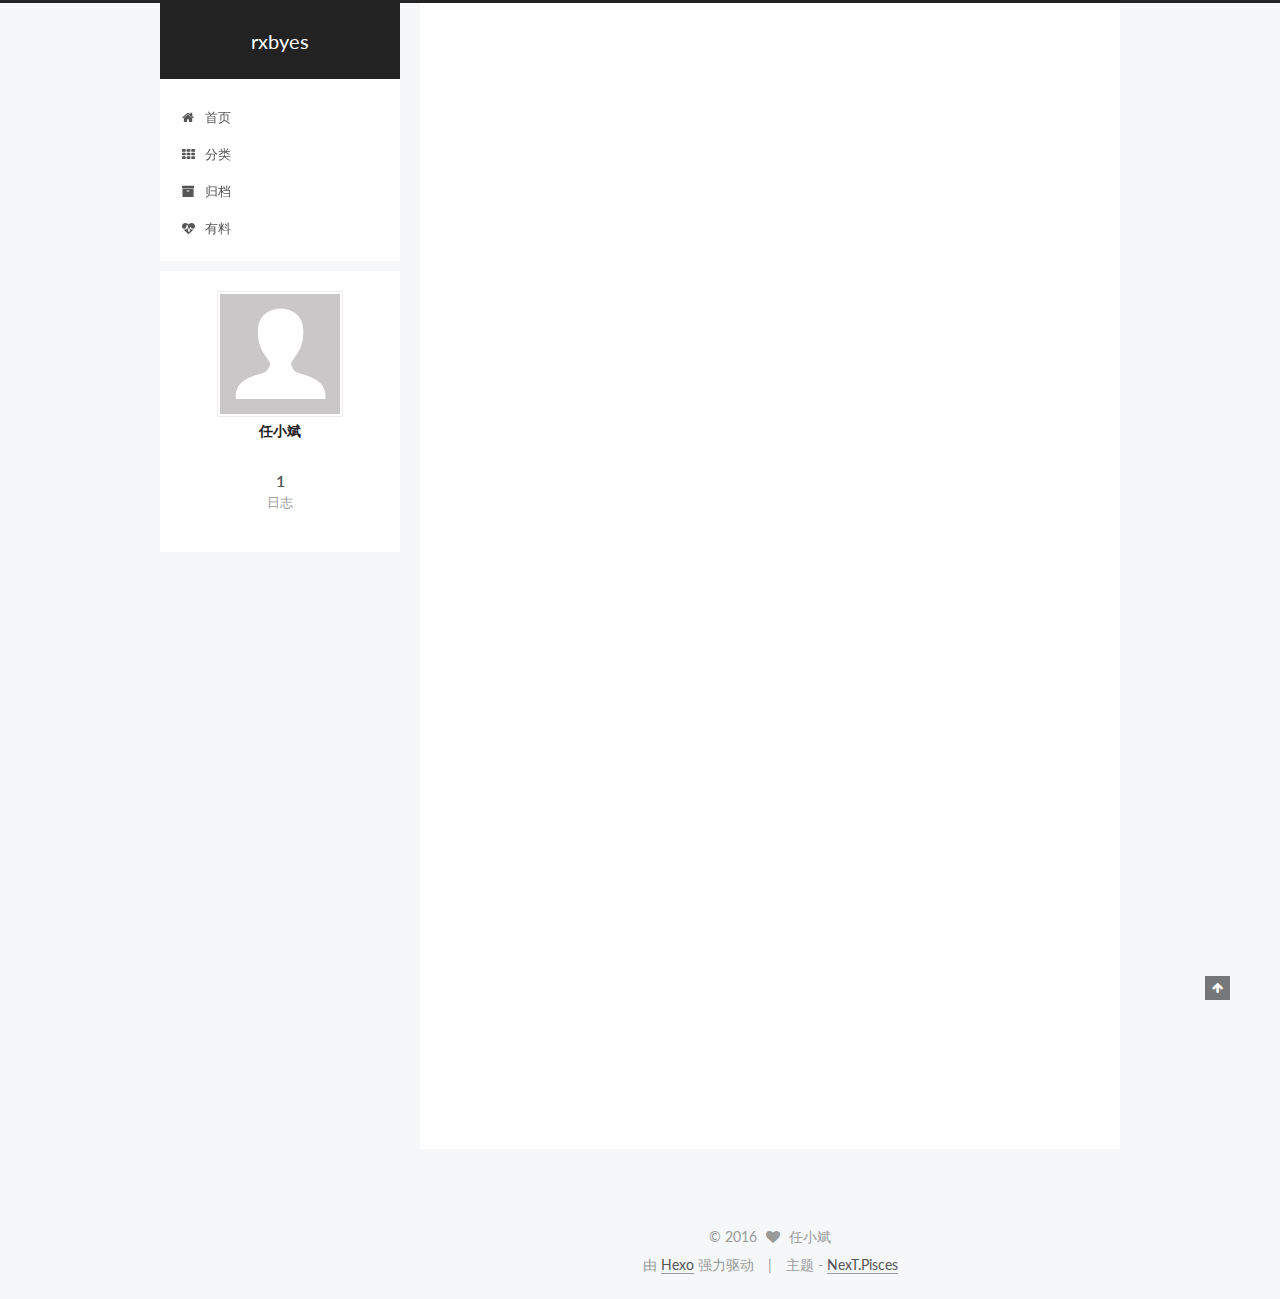
<file: index.html>
<!doctype html>



  


<html class="theme-next pisces use-motion">
<head>
  <meta charset="UTF-8"/>
<meta http-equiv="X-UA-Compatible" content="IE=edge,chrome=1" />
<meta name="viewport" content="width=device-width, initial-scale=1, maximum-scale=1"/>



<meta http-equiv="Cache-Control" content="no-transform" />
<meta http-equiv="Cache-Control" content="no-siteapp" />












  
  
  <link href="/vendors/fancybox/source/jquery.fancybox.css?v=2.1.5" rel="stylesheet" type="text/css" />




  
  
  
  

  
    
    
  

  

  

  

  

  
    
    
    <link href="//fonts.googleapis.com/css?family=Lato:300,300italic,400,400italic,700,700italic&subset=latin,latin-ext" rel="stylesheet" type="text/css">
  






<link href="/vendors/font-awesome/css/font-awesome.min.css?v=4.4.0" rel="stylesheet" type="text/css" />

<link href="/css/main.css?v=5.0.1" rel="stylesheet" type="text/css" />


  <meta name="keywords" content="Hexo, NexT" />








  <link rel="shortcut icon" type="image/x-icon" href="/favicon.ico?v=5.0.1" />






<meta name="description">
<meta property="og:type" content="website">
<meta property="og:title" content="rxbyes">
<meta property="og:url" content="http://yoursite.com/index.html">
<meta property="og:site_name" content="rxbyes">
<meta property="og:description">
<meta name="twitter:card" content="summary">
<meta name="twitter:title" content="rxbyes">
<meta name="twitter:description">



<script type="text/javascript" id="hexo.configuration">
  var NexT = window.NexT || {};
  var CONFIG = {
    scheme: 'Pisces',
    sidebar: {"position":"left","display":"post"},
    fancybox: true,
    motion: true,
    duoshuo: {
      userId: 0,
      author: '博主'
    }
  };
</script>




  <link rel="canonical" href="http://yoursite.com/"/>

  <title> rxbyes </title>
</head>

<body itemscope itemtype="http://schema.org/WebPage" lang="zh-Hans">

  










  
  
    
  

  <div class="container one-collumn sidebar-position-left 
   page-home 
 ">
    <div class="headband"></div>

    <header id="header" class="header" itemscope itemtype="http://schema.org/WPHeader">
      <div class="header-inner"><div class="site-meta ">
  

  <div class="custom-logo-site-title">
    <a href="/"  class="brand" rel="start">
      <span class="logo-line-before"><i></i></span>
      <span class="site-title">rxbyes</span>
      <span class="logo-line-after"><i></i></span>
    </a>
  </div>
  <p class="site-subtitle"></p>
</div>

<div class="site-nav-toggle">
  <button>
    <span class="btn-bar"></span>
    <span class="btn-bar"></span>
    <span class="btn-bar"></span>
  </button>
</div>

<nav class="site-nav">
  

  
    <ul id="menu" class="menu">
      
        
        <li class="menu-item menu-item-home">
          <a href="/" rel="section">
            
              <i class="menu-item-icon fa fa-fw fa-home"></i> <br />
            
            首页
          </a>
        </li>
      
        
        <li class="menu-item menu-item-categories">
          <a href="/categories" rel="section">
            
              <i class="menu-item-icon fa fa-fw fa-th"></i> <br />
            
            分类
          </a>
        </li>
      
        
        <li class="menu-item menu-item-archives">
          <a href="/archives" rel="section">
            
              <i class="menu-item-icon fa fa-fw fa-archive"></i> <br />
            
            归档
          </a>
        </li>
      
        
        <li class="menu-item menu-item-something">
          <a href="/something" rel="section">
            
              <i class="menu-item-icon fa fa-fw fa-heartbeat"></i> <br />
            
            有料
          </a>
        </li>
      

      
    </ul>
  

  
</nav>

 </div>
    </header>

    <main id="main" class="main">
      <div class="main-inner">
        <div class="content-wrap">
          <div id="content" class="content">
            
  <section id="posts" class="posts-expand">
    
      

  
  

  
  
  

  <article class="post post-type-normal " itemscope itemtype="http://schema.org/Article">

    
      <header class="post-header">

        
        
          <h1 class="post-title" itemprop="name headline">
            
            
              
                
                <a class="post-title-link" href="/2016/06/20/hello-world/" itemprop="url">
                  Hello World
                </a>
              
            
          </h1>
        

        <div class="post-meta">
          <span class="post-time">
            <span class="post-meta-item-icon">
              <i class="fa fa-calendar-o"></i>
            </span>
            <span class="post-meta-item-text">发表于</span>
            <time itemprop="dateCreated" datetime="2016-06-20T11:27:47+08:00" content="2016-06-20">
              2016-06-20
            </time>
          </span>

          

          
            
          

          

          
          

          
        </div>
      </header>
    


    <div class="post-body" itemprop="articleBody">

      
      

      
        
          
            <p>Welcome to <a href="https://hexo.io/" target="_blank" rel="external">Hexo</a>! This is your very first post. Check <a href="https://hexo.io/docs/" target="_blank" rel="external">documentation</a> for more info. If you get any problems when using Hexo, you can find the answer in <a href="https://hexo.io/docs/troubleshooting.html" target="_blank" rel="external">troubleshooting</a> or you can ask me on <a href="https://github.com/hexojs/hexo/issues" target="_blank" rel="external">GitHub</a>.</p>
<h2 id="Quick-Start"><a href="#Quick-Start" class="headerlink" title="Quick Start"></a>Quick Start</h2><h3 id="Create-a-new-post"><a href="#Create-a-new-post" class="headerlink" title="Create a new post"></a>Create a new post</h3><figure class="highlight bash"><table><tr><td class="gutter"><pre><span class="line">1</span><br></pre></td><td class="code"><pre><span class="line">$ hexo new <span class="string">"My New Post"</span></span><br></pre></td></tr></table></figure>
<p>More info: <a href="https://hexo.io/docs/writing.html" target="_blank" rel="external">Writing</a></p>
<h3 id="Run-server"><a href="#Run-server" class="headerlink" title="Run server"></a>Run server</h3><figure class="highlight bash"><table><tr><td class="gutter"><pre><span class="line">1</span><br></pre></td><td class="code"><pre><span class="line">$ hexo server</span><br></pre></td></tr></table></figure>
<p>More info: <a href="https://hexo.io/docs/server.html" target="_blank" rel="external">Server</a></p>
<h3 id="Generate-static-files"><a href="#Generate-static-files" class="headerlink" title="Generate static files"></a>Generate static files</h3><figure class="highlight bash"><table><tr><td class="gutter"><pre><span class="line">1</span><br></pre></td><td class="code"><pre><span class="line">$ hexo generate</span><br></pre></td></tr></table></figure>
<p>More info: <a href="https://hexo.io/docs/generating.html" target="_blank" rel="external">Generating</a></p>
<h3 id="Deploy-to-remote-sites"><a href="#Deploy-to-remote-sites" class="headerlink" title="Deploy to remote sites"></a>Deploy to remote sites</h3><figure class="highlight bash"><table><tr><td class="gutter"><pre><span class="line">1</span><br></pre></td><td class="code"><pre><span class="line">$ hexo deploy</span><br></pre></td></tr></table></figure>
<p>More info: <a href="https://hexo.io/docs/deployment.html" target="_blank" rel="external">Deployment</a></p>

          
        
      
    </div>

    <div>
      
    </div>

    <div>
      
    </div>

    <footer class="post-footer">
      

      

      
      
        <div class="post-eof"></div>
      
    </footer>
  </article>


    
  </section>

  


          </div>
          


          

        </div>
        
          
  
  <div class="sidebar-toggle">
    <div class="sidebar-toggle-line-wrap">
      <span class="sidebar-toggle-line sidebar-toggle-line-first"></span>
      <span class="sidebar-toggle-line sidebar-toggle-line-middle"></span>
      <span class="sidebar-toggle-line sidebar-toggle-line-last"></span>
    </div>
  </div>

  <aside id="sidebar" class="sidebar">
    <div class="sidebar-inner">

      

      

      <section class="site-overview sidebar-panel  sidebar-panel-active ">
        <div class="site-author motion-element" itemprop="author" itemscope itemtype="http://schema.org/Person">
          <img class="site-author-image" itemprop="image"
               src="/images/avatar.gif"
               alt="任小斌" />
          <p class="site-author-name" itemprop="name">任小斌</p>
          <p class="site-description motion-element" itemprop="description"></p>
        </div>
        <nav class="site-state motion-element">
          <div class="site-state-item site-state-posts">
            <a href="/archives">
              <span class="site-state-item-count">1</span>
              <span class="site-state-item-name">日志</span>
            </a>
          </div>

          

          

        </nav>

        

        <div class="links-of-author motion-element">
          
        </div>

        
        

        
        

      </section>

      

    </div>
  </aside>


        
      </div>
    </main>

    <footer id="footer" class="footer">
      <div class="footer-inner">
        <div class="copyright" >
  
  &copy; 
  <span itemprop="copyrightYear">2016</span>
  <span class="with-love">
    <i class="fa fa-heart"></i>
  </span>
  <span class="author" itemprop="copyrightHolder">任小斌</span>
</div>

<div class="powered-by">
  由 <a class="theme-link" href="http://hexo.io">Hexo</a> 强力驱动
</div>

<div class="theme-info">
  主题 -
  <a class="theme-link" href="https://github.com/iissnan/hexo-theme-next">
    NexT.Pisces
  </a>
</div>

        

        
      </div>
    </footer>

    <div class="back-to-top">
      <i class="fa fa-arrow-up"></i>
    </div>
  </div>

  

<script type="text/javascript">
  if (Object.prototype.toString.call(window.Promise) !== '[object Function]') {
    window.Promise = null;
  }
</script>









  



  
  <script type="text/javascript" src="/vendors/jquery/index.js?v=2.1.3"></script>

  
  <script type="text/javascript" src="/vendors/fastclick/lib/fastclick.min.js?v=1.0.6"></script>

  
  <script type="text/javascript" src="/vendors/jquery_lazyload/jquery.lazyload.js?v=1.9.7"></script>

  
  <script type="text/javascript" src="/vendors/velocity/velocity.min.js?v=1.2.1"></script>

  
  <script type="text/javascript" src="/vendors/velocity/velocity.ui.min.js?v=1.2.1"></script>

  
  <script type="text/javascript" src="/vendors/fancybox/source/jquery.fancybox.pack.js?v=2.1.5"></script>


  


  <script type="text/javascript" src="/js/src/utils.js?v=5.0.1"></script>

  <script type="text/javascript" src="/js/src/motion.js?v=5.0.1"></script>



  
  


  <script type="text/javascript" src="/js/src/affix.js?v=5.0.1"></script>

  <script type="text/javascript" src="/js/src/schemes/pisces.js?v=5.0.1"></script>



  

  


  <script type="text/javascript" src="/js/src/bootstrap.js?v=5.0.1"></script>



  



  




  
  
  

  

  

</body>
</html>
</file>
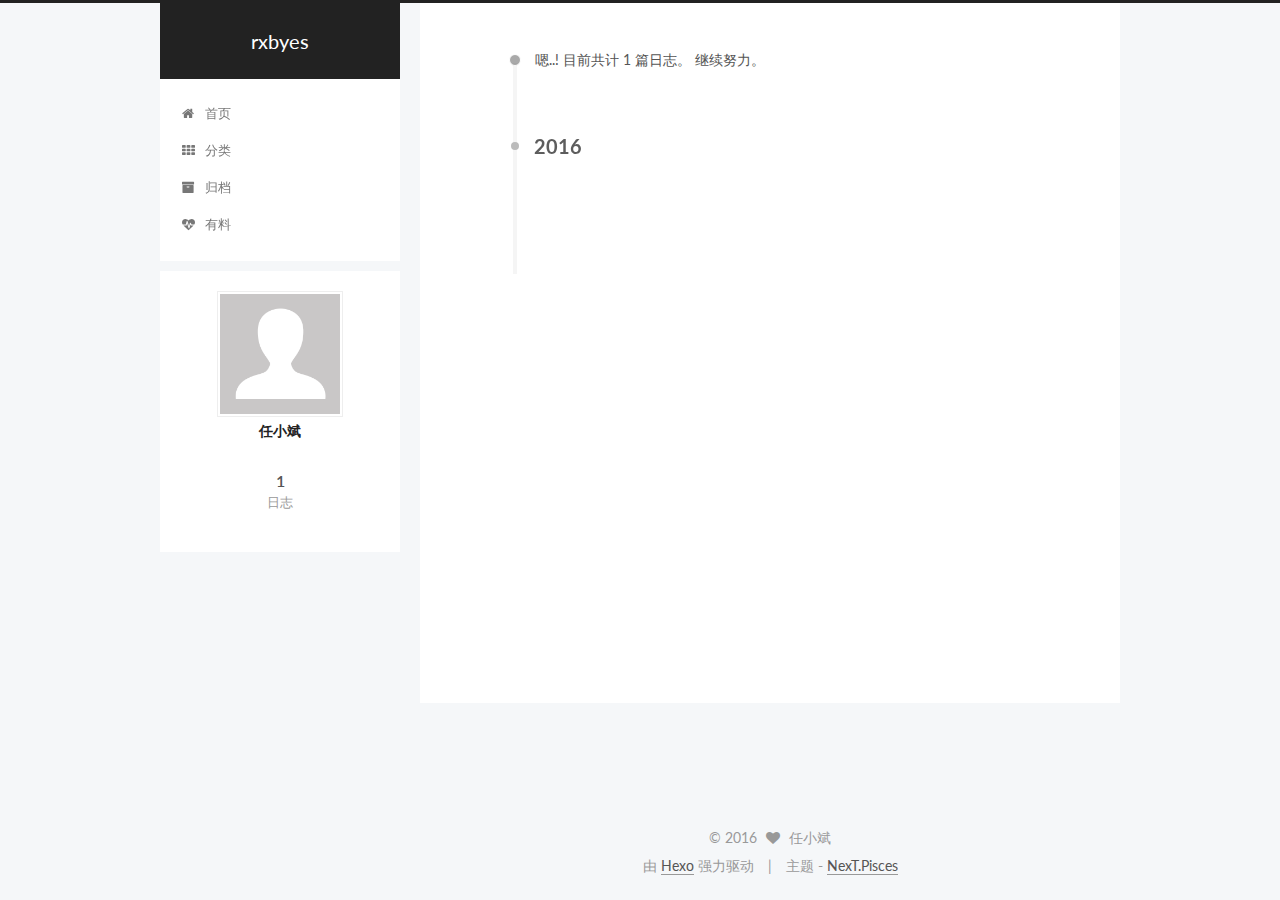
<file: archives/index.html>
<!doctype html>



  


<html class="theme-next pisces use-motion">
<head>
  <meta charset="UTF-8"/>
<meta http-equiv="X-UA-Compatible" content="IE=edge,chrome=1" />
<meta name="viewport" content="width=device-width, initial-scale=1, maximum-scale=1"/>



<meta http-equiv="Cache-Control" content="no-transform" />
<meta http-equiv="Cache-Control" content="no-siteapp" />












  
  
  <link href="/vendors/fancybox/source/jquery.fancybox.css?v=2.1.5" rel="stylesheet" type="text/css" />




  
  
  
  

  
    
    
  

  

  

  

  

  
    
    
    <link href="//fonts.googleapis.com/css?family=Lato:300,300italic,400,400italic,700,700italic&subset=latin,latin-ext" rel="stylesheet" type="text/css">
  






<link href="/vendors/font-awesome/css/font-awesome.min.css?v=4.4.0" rel="stylesheet" type="text/css" />

<link href="/css/main.css?v=5.0.1" rel="stylesheet" type="text/css" />


  <meta name="keywords" content="Hexo, NexT" />








  <link rel="shortcut icon" type="image/x-icon" href="/favicon.ico?v=5.0.1" />






<meta name="description">
<meta property="og:type" content="website">
<meta property="og:title" content="rxbyes">
<meta property="og:url" content="http://yoursite.com/archives/index.html">
<meta property="og:site_name" content="rxbyes">
<meta property="og:description">
<meta name="twitter:card" content="summary">
<meta name="twitter:title" content="rxbyes">
<meta name="twitter:description">



<script type="text/javascript" id="hexo.configuration">
  var NexT = window.NexT || {};
  var CONFIG = {
    scheme: 'Pisces',
    sidebar: {"position":"left","display":"post"},
    fancybox: true,
    motion: true,
    duoshuo: {
      userId: 0,
      author: '博主'
    }
  };
</script>




  <link rel="canonical" href="http://yoursite.com/archives/"/>

  <title> 归档 | rxbyes </title>
</head>

<body itemscope itemtype="http://schema.org/WebPage" lang="zh-Hans">

  










  
  
    
  

  <div class="container one-collumn sidebar-position-left  page-archive  ">
    <div class="headband"></div>

    <header id="header" class="header" itemscope itemtype="http://schema.org/WPHeader">
      <div class="header-inner"><div class="site-meta ">
  

  <div class="custom-logo-site-title">
    <a href="/"  class="brand" rel="start">
      <span class="logo-line-before"><i></i></span>
      <span class="site-title">rxbyes</span>
      <span class="logo-line-after"><i></i></span>
    </a>
  </div>
  <p class="site-subtitle"></p>
</div>

<div class="site-nav-toggle">
  <button>
    <span class="btn-bar"></span>
    <span class="btn-bar"></span>
    <span class="btn-bar"></span>
  </button>
</div>

<nav class="site-nav">
  

  
    <ul id="menu" class="menu">
      
        
        <li class="menu-item menu-item-home">
          <a href="/" rel="section">
            
              <i class="menu-item-icon fa fa-fw fa-home"></i> <br />
            
            首页
          </a>
        </li>
      
        
        <li class="menu-item menu-item-categories">
          <a href="/categories" rel="section">
            
              <i class="menu-item-icon fa fa-fw fa-th"></i> <br />
            
            分类
          </a>
        </li>
      
        
        <li class="menu-item menu-item-archives">
          <a href="/archives" rel="section">
            
              <i class="menu-item-icon fa fa-fw fa-archive"></i> <br />
            
            归档
          </a>
        </li>
      
        
        <li class="menu-item menu-item-something">
          <a href="/something" rel="section">
            
              <i class="menu-item-icon fa fa-fw fa-heartbeat"></i> <br />
            
            有料
          </a>
        </li>
      

      
    </ul>
  

  
</nav>

 </div>
    </header>

    <main id="main" class="main">
      <div class="main-inner">
        <div class="content-wrap">
          <div id="content" class="content">
            

  <section id="posts" class="posts-collapse">
    <span class="archive-move-on"></span>

    <span class="archive-page-counter">
      
      
      
        
      
      嗯..! 目前共计 1 篇日志。 继续努力。
    </span>

    

      
      
      

      
        
        <div class="collection-title">
          <h2 class="archive-year motion-element" id="archive-year-2016">2016</h2>
        </div>
      
      

      

  <article class="post post-type-normal" itemscope itemtype="http://schema.org/Article">
    <header class="post-header">

      <h1 class="post-title">
        
            <a class="post-title-link" href="/2016/06/20/hello-world/" itemprop="url">
              
                <span itemprop="name">Hello World</span>
              
            </a>
        
      </h1>

      <div class="post-meta">
        <time class="post-time" itemprop="dateCreated"
              datetime="2016-06-20T11:27:47+08:00"
              content="2016-06-20" >
          06-20
        </time>
      </div>

    </header>
  </article>



    

  </section>

  



          </div>
          


          

        </div>
        
          
  
  <div class="sidebar-toggle">
    <div class="sidebar-toggle-line-wrap">
      <span class="sidebar-toggle-line sidebar-toggle-line-first"></span>
      <span class="sidebar-toggle-line sidebar-toggle-line-middle"></span>
      <span class="sidebar-toggle-line sidebar-toggle-line-last"></span>
    </div>
  </div>

  <aside id="sidebar" class="sidebar">
    <div class="sidebar-inner">

      

      

      <section class="site-overview sidebar-panel  sidebar-panel-active ">
        <div class="site-author motion-element" itemprop="author" itemscope itemtype="http://schema.org/Person">
          <img class="site-author-image" itemprop="image"
               src="/images/avatar.gif"
               alt="任小斌" />
          <p class="site-author-name" itemprop="name">任小斌</p>
          <p class="site-description motion-element" itemprop="description"></p>
        </div>
        <nav class="site-state motion-element">
          <div class="site-state-item site-state-posts">
            <a href="/archives">
              <span class="site-state-item-count">1</span>
              <span class="site-state-item-name">日志</span>
            </a>
          </div>

          

          

        </nav>

        

        <div class="links-of-author motion-element">
          
        </div>

        
        

        
        

      </section>

      

    </div>
  </aside>


        
      </div>
    </main>

    <footer id="footer" class="footer">
      <div class="footer-inner">
        <div class="copyright" >
  
  &copy; 
  <span itemprop="copyrightYear">2016</span>
  <span class="with-love">
    <i class="fa fa-heart"></i>
  </span>
  <span class="author" itemprop="copyrightHolder">任小斌</span>
</div>

<div class="powered-by">
  由 <a class="theme-link" href="http://hexo.io">Hexo</a> 强力驱动
</div>

<div class="theme-info">
  主题 -
  <a class="theme-link" href="https://github.com/iissnan/hexo-theme-next">
    NexT.Pisces
  </a>
</div>

        

        
      </div>
    </footer>

    <div class="back-to-top">
      <i class="fa fa-arrow-up"></i>
    </div>
  </div>

  

<script type="text/javascript">
  if (Object.prototype.toString.call(window.Promise) !== '[object Function]') {
    window.Promise = null;
  }
</script>









  



  
  <script type="text/javascript" src="/vendors/jquery/index.js?v=2.1.3"></script>

  
  <script type="text/javascript" src="/vendors/fastclick/lib/fastclick.min.js?v=1.0.6"></script>

  
  <script type="text/javascript" src="/vendors/jquery_lazyload/jquery.lazyload.js?v=1.9.7"></script>

  
  <script type="text/javascript" src="/vendors/velocity/velocity.min.js?v=1.2.1"></script>

  
  <script type="text/javascript" src="/vendors/velocity/velocity.ui.min.js?v=1.2.1"></script>

  
  <script type="text/javascript" src="/vendors/fancybox/source/jquery.fancybox.pack.js?v=2.1.5"></script>


  


  <script type="text/javascript" src="/js/src/utils.js?v=5.0.1"></script>

  <script type="text/javascript" src="/js/src/motion.js?v=5.0.1"></script>



  
  


  <script type="text/javascript" src="/js/src/affix.js?v=5.0.1"></script>

  <script type="text/javascript" src="/js/src/schemes/pisces.js?v=5.0.1"></script>



  
  
    <script type="text/javascript" id="motion.page.archive">
      $('.archive-year').velocity('transition.slideLeftIn');
    </script>
  


  


  <script type="text/javascript" src="/js/src/bootstrap.js?v=5.0.1"></script>



  



  




  
  
  

  

  

</body>
</html>
</file>
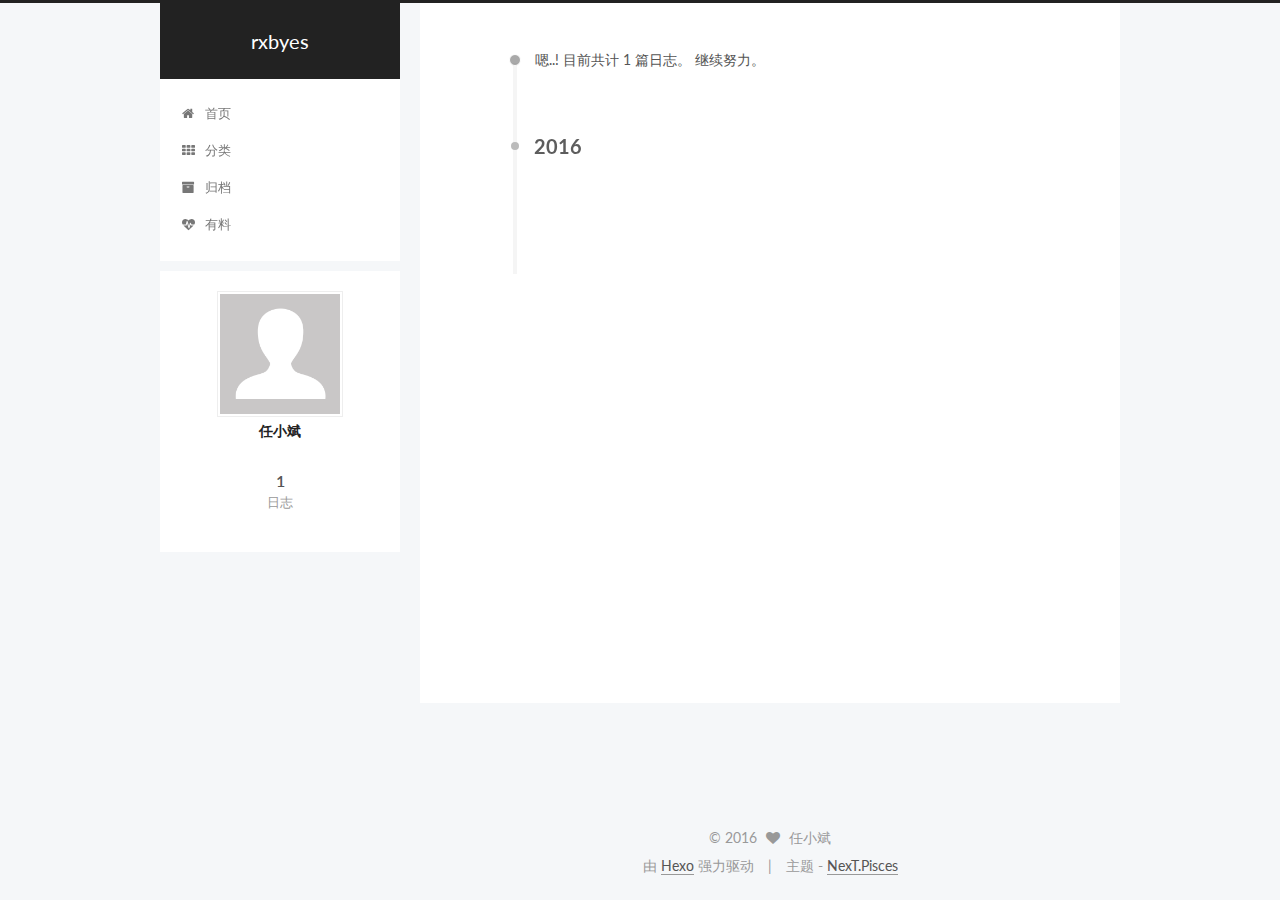
<file: archives/2016/index.html>
<!doctype html>



  


<html class="theme-next pisces use-motion">
<head>
  <meta charset="UTF-8"/>
<meta http-equiv="X-UA-Compatible" content="IE=edge,chrome=1" />
<meta name="viewport" content="width=device-width, initial-scale=1, maximum-scale=1"/>



<meta http-equiv="Cache-Control" content="no-transform" />
<meta http-equiv="Cache-Control" content="no-siteapp" />












  
  
  <link href="/vendors/fancybox/source/jquery.fancybox.css?v=2.1.5" rel="stylesheet" type="text/css" />




  
  
  
  

  
    
    
  

  

  

  

  

  
    
    
    <link href="//fonts.googleapis.com/css?family=Lato:300,300italic,400,400italic,700,700italic&subset=latin,latin-ext" rel="stylesheet" type="text/css">
  






<link href="/vendors/font-awesome/css/font-awesome.min.css?v=4.4.0" rel="stylesheet" type="text/css" />

<link href="/css/main.css?v=5.0.1" rel="stylesheet" type="text/css" />


  <meta name="keywords" content="Hexo, NexT" />








  <link rel="shortcut icon" type="image/x-icon" href="/favicon.ico?v=5.0.1" />






<meta name="description">
<meta property="og:type" content="website">
<meta property="og:title" content="rxbyes">
<meta property="og:url" content="http://yoursite.com/archives/2016/index.html">
<meta property="og:site_name" content="rxbyes">
<meta property="og:description">
<meta name="twitter:card" content="summary">
<meta name="twitter:title" content="rxbyes">
<meta name="twitter:description">



<script type="text/javascript" id="hexo.configuration">
  var NexT = window.NexT || {};
  var CONFIG = {
    scheme: 'Pisces',
    sidebar: {"position":"left","display":"post"},
    fancybox: true,
    motion: true,
    duoshuo: {
      userId: 0,
      author: '博主'
    }
  };
</script>




  <link rel="canonical" href="http://yoursite.com/archives/2016/"/>

  <title> 归档 | rxbyes </title>
</head>

<body itemscope itemtype="http://schema.org/WebPage" lang="zh-Hans">

  










  
  
    
  

  <div class="container one-collumn sidebar-position-left  page-archive  ">
    <div class="headband"></div>

    <header id="header" class="header" itemscope itemtype="http://schema.org/WPHeader">
      <div class="header-inner"><div class="site-meta ">
  

  <div class="custom-logo-site-title">
    <a href="/"  class="brand" rel="start">
      <span class="logo-line-before"><i></i></span>
      <span class="site-title">rxbyes</span>
      <span class="logo-line-after"><i></i></span>
    </a>
  </div>
  <p class="site-subtitle"></p>
</div>

<div class="site-nav-toggle">
  <button>
    <span class="btn-bar"></span>
    <span class="btn-bar"></span>
    <span class="btn-bar"></span>
  </button>
</div>

<nav class="site-nav">
  

  
    <ul id="menu" class="menu">
      
        
        <li class="menu-item menu-item-home">
          <a href="/" rel="section">
            
              <i class="menu-item-icon fa fa-fw fa-home"></i> <br />
            
            首页
          </a>
        </li>
      
        
        <li class="menu-item menu-item-categories">
          <a href="/categories" rel="section">
            
              <i class="menu-item-icon fa fa-fw fa-th"></i> <br />
            
            分类
          </a>
        </li>
      
        
        <li class="menu-item menu-item-archives">
          <a href="/archives" rel="section">
            
              <i class="menu-item-icon fa fa-fw fa-archive"></i> <br />
            
            归档
          </a>
        </li>
      
        
        <li class="menu-item menu-item-something">
          <a href="/something" rel="section">
            
              <i class="menu-item-icon fa fa-fw fa-heartbeat"></i> <br />
            
            有料
          </a>
        </li>
      

      
    </ul>
  

  
</nav>

 </div>
    </header>

    <main id="main" class="main">
      <div class="main-inner">
        <div class="content-wrap">
          <div id="content" class="content">
            

  <section id="posts" class="posts-collapse">
    <span class="archive-move-on"></span>

    <span class="archive-page-counter">
      
      
      
        
      
      嗯..! 目前共计 1 篇日志。 继续努力。
    </span>

    

      
      
      

      
        
        <div class="collection-title">
          <h2 class="archive-year motion-element" id="archive-year-2016">2016</h2>
        </div>
      
      

      

  <article class="post post-type-normal" itemscope itemtype="http://schema.org/Article">
    <header class="post-header">

      <h1 class="post-title">
        
            <a class="post-title-link" href="/2016/06/20/hello-world/" itemprop="url">
              
                <span itemprop="name">Hello World</span>
              
            </a>
        
      </h1>

      <div class="post-meta">
        <time class="post-time" itemprop="dateCreated"
              datetime="2016-06-20T11:27:47+08:00"
              content="2016-06-20" >
          06-20
        </time>
      </div>

    </header>
  </article>



    

  </section>

  



          </div>
          


          

        </div>
        
          
  
  <div class="sidebar-toggle">
    <div class="sidebar-toggle-line-wrap">
      <span class="sidebar-toggle-line sidebar-toggle-line-first"></span>
      <span class="sidebar-toggle-line sidebar-toggle-line-middle"></span>
      <span class="sidebar-toggle-line sidebar-toggle-line-last"></span>
    </div>
  </div>

  <aside id="sidebar" class="sidebar">
    <div class="sidebar-inner">

      

      

      <section class="site-overview sidebar-panel  sidebar-panel-active ">
        <div class="site-author motion-element" itemprop="author" itemscope itemtype="http://schema.org/Person">
          <img class="site-author-image" itemprop="image"
               src="/images/avatar.gif"
               alt="任小斌" />
          <p class="site-author-name" itemprop="name">任小斌</p>
          <p class="site-description motion-element" itemprop="description"></p>
        </div>
        <nav class="site-state motion-element">
          <div class="site-state-item site-state-posts">
            <a href="/archives">
              <span class="site-state-item-count">1</span>
              <span class="site-state-item-name">日志</span>
            </a>
          </div>

          

          

        </nav>

        

        <div class="links-of-author motion-element">
          
        </div>

        
        

        
        

      </section>

      

    </div>
  </aside>


        
      </div>
    </main>

    <footer id="footer" class="footer">
      <div class="footer-inner">
        <div class="copyright" >
  
  &copy; 
  <span itemprop="copyrightYear">2016</span>
  <span class="with-love">
    <i class="fa fa-heart"></i>
  </span>
  <span class="author" itemprop="copyrightHolder">任小斌</span>
</div>

<div class="powered-by">
  由 <a class="theme-link" href="http://hexo.io">Hexo</a> 强力驱动
</div>

<div class="theme-info">
  主题 -
  <a class="theme-link" href="https://github.com/iissnan/hexo-theme-next">
    NexT.Pisces
  </a>
</div>

        

        
      </div>
    </footer>

    <div class="back-to-top">
      <i class="fa fa-arrow-up"></i>
    </div>
  </div>

  

<script type="text/javascript">
  if (Object.prototype.toString.call(window.Promise) !== '[object Function]') {
    window.Promise = null;
  }
</script>









  



  
  <script type="text/javascript" src="/vendors/jquery/index.js?v=2.1.3"></script>

  
  <script type="text/javascript" src="/vendors/fastclick/lib/fastclick.min.js?v=1.0.6"></script>

  
  <script type="text/javascript" src="/vendors/jquery_lazyload/jquery.lazyload.js?v=1.9.7"></script>

  
  <script type="text/javascript" src="/vendors/velocity/velocity.min.js?v=1.2.1"></script>

  
  <script type="text/javascript" src="/vendors/velocity/velocity.ui.min.js?v=1.2.1"></script>

  
  <script type="text/javascript" src="/vendors/fancybox/source/jquery.fancybox.pack.js?v=2.1.5"></script>


  


  <script type="text/javascript" src="/js/src/utils.js?v=5.0.1"></script>

  <script type="text/javascript" src="/js/src/motion.js?v=5.0.1"></script>



  
  


  <script type="text/javascript" src="/js/src/affix.js?v=5.0.1"></script>

  <script type="text/javascript" src="/js/src/schemes/pisces.js?v=5.0.1"></script>



  
  
    <script type="text/javascript" id="motion.page.archive">
      $('.archive-year').velocity('transition.slideLeftIn');
    </script>
  


  


  <script type="text/javascript" src="/js/src/bootstrap.js?v=5.0.1"></script>



  



  




  
  
  

  

  

</body>
</html>
</file>
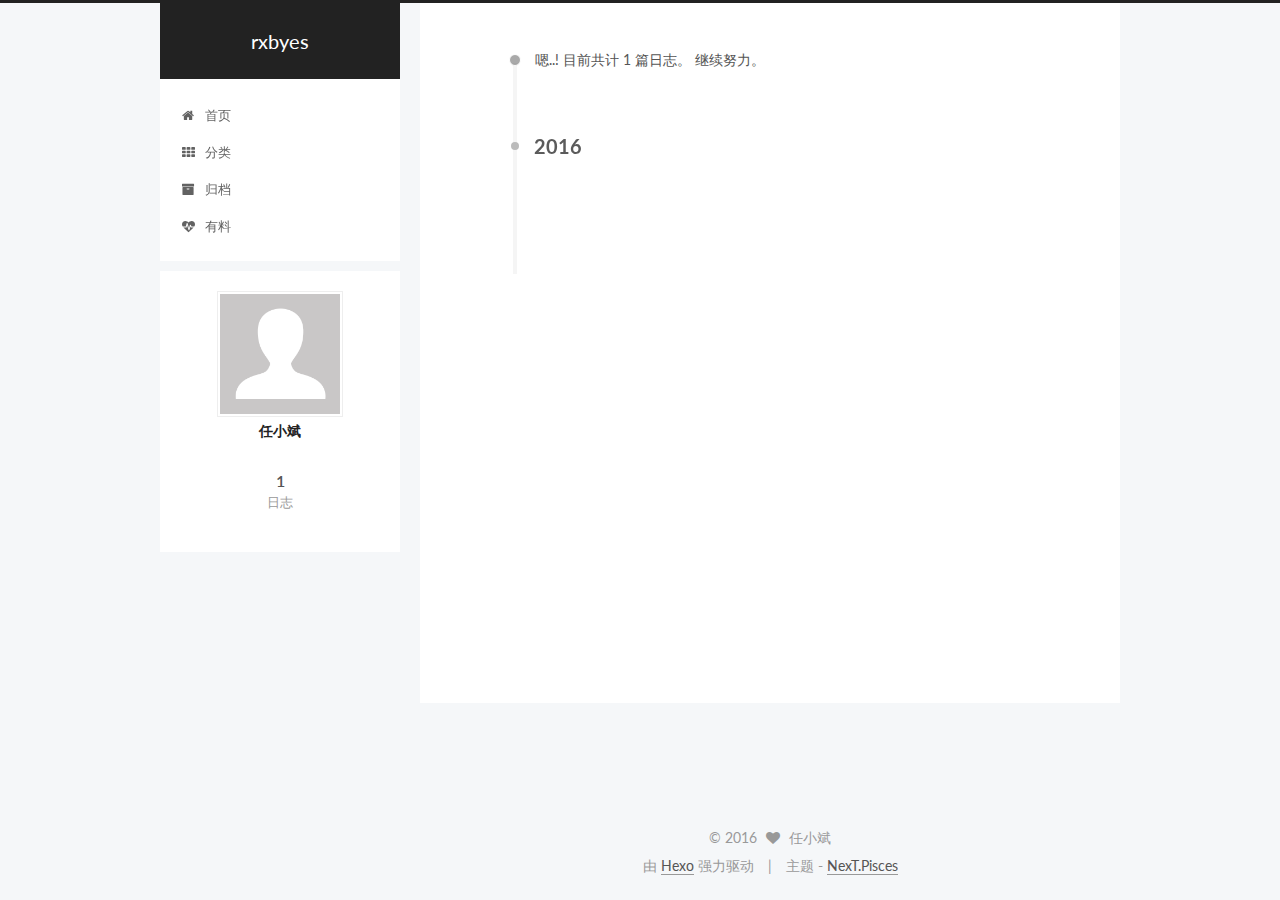
<file: archives/2016/06/index.html>
<!doctype html>



  


<html class="theme-next pisces use-motion">
<head>
  <meta charset="UTF-8"/>
<meta http-equiv="X-UA-Compatible" content="IE=edge,chrome=1" />
<meta name="viewport" content="width=device-width, initial-scale=1, maximum-scale=1"/>



<meta http-equiv="Cache-Control" content="no-transform" />
<meta http-equiv="Cache-Control" content="no-siteapp" />












  
  
  <link href="/vendors/fancybox/source/jquery.fancybox.css?v=2.1.5" rel="stylesheet" type="text/css" />




  
  
  
  

  
    
    
  

  

  

  

  

  
    
    
    <link href="//fonts.googleapis.com/css?family=Lato:300,300italic,400,400italic,700,700italic&subset=latin,latin-ext" rel="stylesheet" type="text/css">
  






<link href="/vendors/font-awesome/css/font-awesome.min.css?v=4.4.0" rel="stylesheet" type="text/css" />

<link href="/css/main.css?v=5.0.1" rel="stylesheet" type="text/css" />


  <meta name="keywords" content="Hexo, NexT" />








  <link rel="shortcut icon" type="image/x-icon" href="/favicon.ico?v=5.0.1" />






<meta name="description">
<meta property="og:type" content="website">
<meta property="og:title" content="rxbyes">
<meta property="og:url" content="http://yoursite.com/archives/2016/06/index.html">
<meta property="og:site_name" content="rxbyes">
<meta property="og:description">
<meta name="twitter:card" content="summary">
<meta name="twitter:title" content="rxbyes">
<meta name="twitter:description">



<script type="text/javascript" id="hexo.configuration">
  var NexT = window.NexT || {};
  var CONFIG = {
    scheme: 'Pisces',
    sidebar: {"position":"left","display":"post"},
    fancybox: true,
    motion: true,
    duoshuo: {
      userId: 0,
      author: '博主'
    }
  };
</script>




  <link rel="canonical" href="http://yoursite.com/archives/2016/06/"/>

  <title> 归档 | rxbyes </title>
</head>

<body itemscope itemtype="http://schema.org/WebPage" lang="zh-Hans">

  










  
  
    
  

  <div class="container one-collumn sidebar-position-left  page-archive  ">
    <div class="headband"></div>

    <header id="header" class="header" itemscope itemtype="http://schema.org/WPHeader">
      <div class="header-inner"><div class="site-meta ">
  

  <div class="custom-logo-site-title">
    <a href="/"  class="brand" rel="start">
      <span class="logo-line-before"><i></i></span>
      <span class="site-title">rxbyes</span>
      <span class="logo-line-after"><i></i></span>
    </a>
  </div>
  <p class="site-subtitle"></p>
</div>

<div class="site-nav-toggle">
  <button>
    <span class="btn-bar"></span>
    <span class="btn-bar"></span>
    <span class="btn-bar"></span>
  </button>
</div>

<nav class="site-nav">
  

  
    <ul id="menu" class="menu">
      
        
        <li class="menu-item menu-item-home">
          <a href="/" rel="section">
            
              <i class="menu-item-icon fa fa-fw fa-home"></i> <br />
            
            首页
          </a>
        </li>
      
        
        <li class="menu-item menu-item-categories">
          <a href="/categories" rel="section">
            
              <i class="menu-item-icon fa fa-fw fa-th"></i> <br />
            
            分类
          </a>
        </li>
      
        
        <li class="menu-item menu-item-archives">
          <a href="/archives" rel="section">
            
              <i class="menu-item-icon fa fa-fw fa-archive"></i> <br />
            
            归档
          </a>
        </li>
      
        
        <li class="menu-item menu-item-something">
          <a href="/something" rel="section">
            
              <i class="menu-item-icon fa fa-fw fa-heartbeat"></i> <br />
            
            有料
          </a>
        </li>
      

      
    </ul>
  

  
</nav>

 </div>
    </header>

    <main id="main" class="main">
      <div class="main-inner">
        <div class="content-wrap">
          <div id="content" class="content">
            

  <section id="posts" class="posts-collapse">
    <span class="archive-move-on"></span>

    <span class="archive-page-counter">
      
      
      
        
      
      嗯..! 目前共计 1 篇日志。 继续努力。
    </span>

    

      
      
      

      
        
        <div class="collection-title">
          <h2 class="archive-year motion-element" id="archive-year-2016">2016</h2>
        </div>
      
      

      

  <article class="post post-type-normal" itemscope itemtype="http://schema.org/Article">
    <header class="post-header">

      <h1 class="post-title">
        
            <a class="post-title-link" href="/2016/06/20/hello-world/" itemprop="url">
              
                <span itemprop="name">Hello World</span>
              
            </a>
        
      </h1>

      <div class="post-meta">
        <time class="post-time" itemprop="dateCreated"
              datetime="2016-06-20T11:27:47+08:00"
              content="2016-06-20" >
          06-20
        </time>
      </div>

    </header>
  </article>



    

  </section>

  



          </div>
          


          

        </div>
        
          
  
  <div class="sidebar-toggle">
    <div class="sidebar-toggle-line-wrap">
      <span class="sidebar-toggle-line sidebar-toggle-line-first"></span>
      <span class="sidebar-toggle-line sidebar-toggle-line-middle"></span>
      <span class="sidebar-toggle-line sidebar-toggle-line-last"></span>
    </div>
  </div>

  <aside id="sidebar" class="sidebar">
    <div class="sidebar-inner">

      

      

      <section class="site-overview sidebar-panel  sidebar-panel-active ">
        <div class="site-author motion-element" itemprop="author" itemscope itemtype="http://schema.org/Person">
          <img class="site-author-image" itemprop="image"
               src="/images/avatar.gif"
               alt="任小斌" />
          <p class="site-author-name" itemprop="name">任小斌</p>
          <p class="site-description motion-element" itemprop="description"></p>
        </div>
        <nav class="site-state motion-element">
          <div class="site-state-item site-state-posts">
            <a href="/archives">
              <span class="site-state-item-count">1</span>
              <span class="site-state-item-name">日志</span>
            </a>
          </div>

          

          

        </nav>

        

        <div class="links-of-author motion-element">
          
        </div>

        
        

        
        

      </section>

      

    </div>
  </aside>


        
      </div>
    </main>

    <footer id="footer" class="footer">
      <div class="footer-inner">
        <div class="copyright" >
  
  &copy; 
  <span itemprop="copyrightYear">2016</span>
  <span class="with-love">
    <i class="fa fa-heart"></i>
  </span>
  <span class="author" itemprop="copyrightHolder">任小斌</span>
</div>

<div class="powered-by">
  由 <a class="theme-link" href="http://hexo.io">Hexo</a> 强力驱动
</div>

<div class="theme-info">
  主题 -
  <a class="theme-link" href="https://github.com/iissnan/hexo-theme-next">
    NexT.Pisces
  </a>
</div>

        

        
      </div>
    </footer>

    <div class="back-to-top">
      <i class="fa fa-arrow-up"></i>
    </div>
  </div>

  

<script type="text/javascript">
  if (Object.prototype.toString.call(window.Promise) !== '[object Function]') {
    window.Promise = null;
  }
</script>









  



  
  <script type="text/javascript" src="/vendors/jquery/index.js?v=2.1.3"></script>

  
  <script type="text/javascript" src="/vendors/fastclick/lib/fastclick.min.js?v=1.0.6"></script>

  
  <script type="text/javascript" src="/vendors/jquery_lazyload/jquery.lazyload.js?v=1.9.7"></script>

  
  <script type="text/javascript" src="/vendors/velocity/velocity.min.js?v=1.2.1"></script>

  
  <script type="text/javascript" src="/vendors/velocity/velocity.ui.min.js?v=1.2.1"></script>

  
  <script type="text/javascript" src="/vendors/fancybox/source/jquery.fancybox.pack.js?v=2.1.5"></script>


  


  <script type="text/javascript" src="/js/src/utils.js?v=5.0.1"></script>

  <script type="text/javascript" src="/js/src/motion.js?v=5.0.1"></script>



  
  


  <script type="text/javascript" src="/js/src/affix.js?v=5.0.1"></script>

  <script type="text/javascript" src="/js/src/schemes/pisces.js?v=5.0.1"></script>



  
  
    <script type="text/javascript" id="motion.page.archive">
      $('.archive-year').velocity('transition.slideLeftIn');
    </script>
  


  


  <script type="text/javascript" src="/js/src/bootstrap.js?v=5.0.1"></script>



  



  




  
  
  

  

  

</body>
</html>
</file>
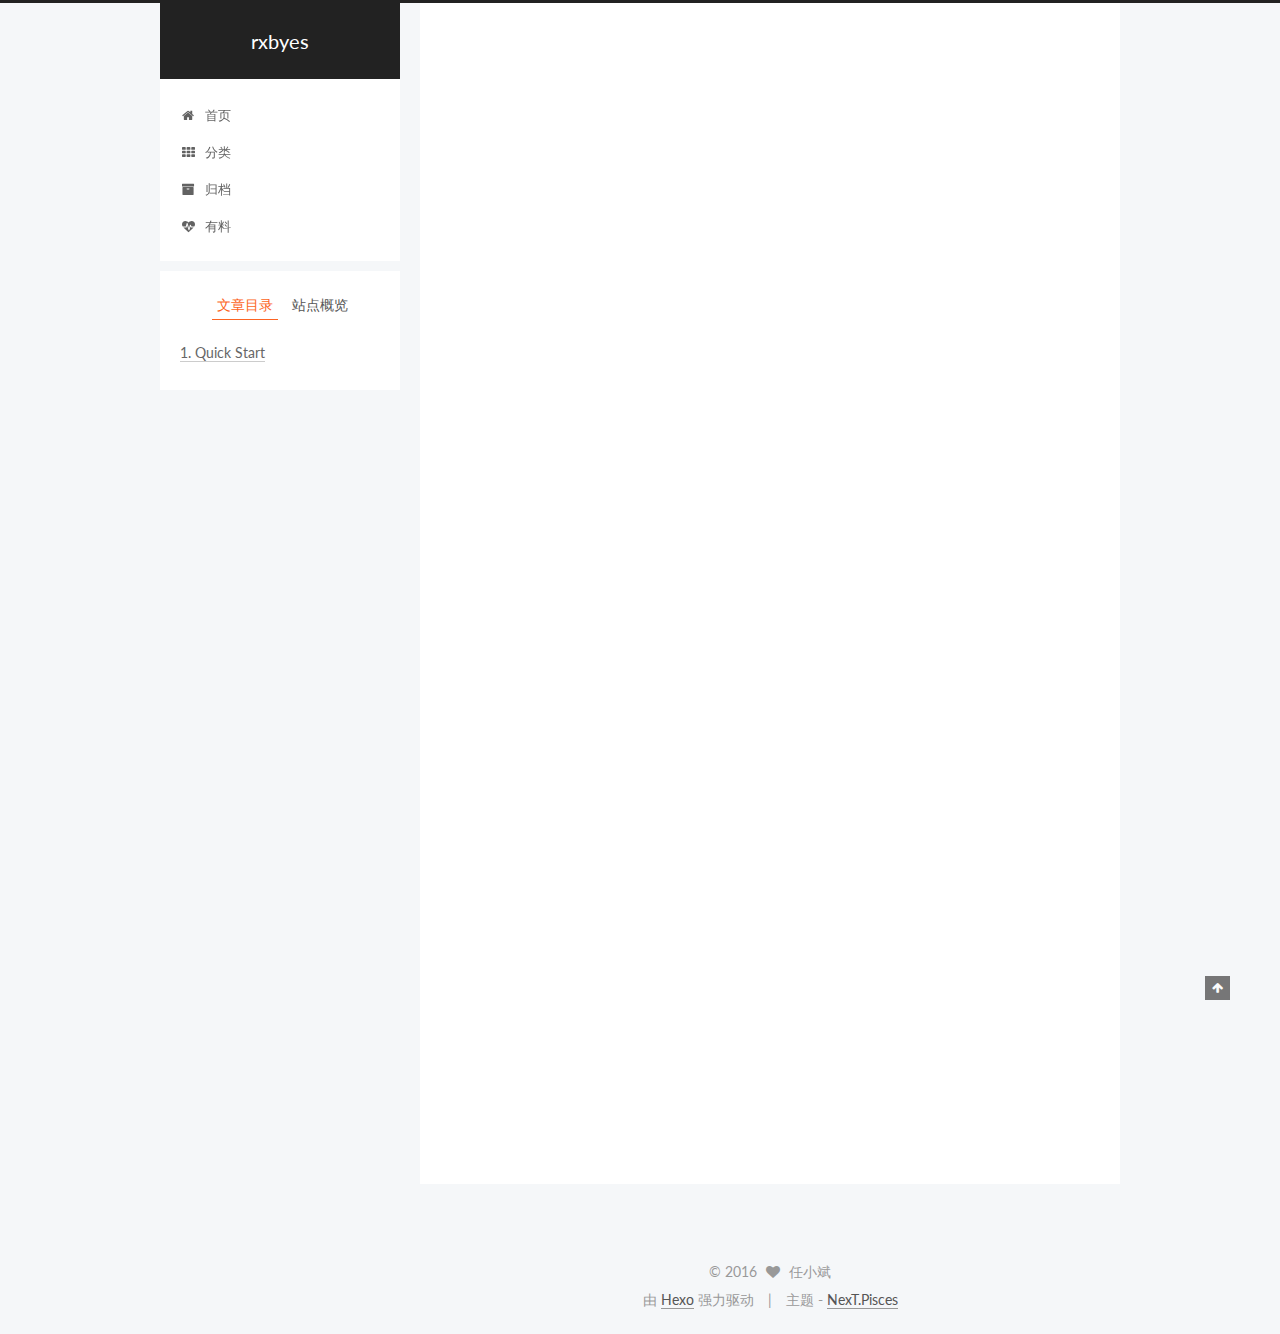
<file: 2016/06/20/hello-world/index.html>
<!doctype html>



  


<html class="theme-next pisces use-motion">
<head>
  <meta charset="UTF-8"/>
<meta http-equiv="X-UA-Compatible" content="IE=edge,chrome=1" />
<meta name="viewport" content="width=device-width, initial-scale=1, maximum-scale=1"/>



<meta http-equiv="Cache-Control" content="no-transform" />
<meta http-equiv="Cache-Control" content="no-siteapp" />












  
  
  <link href="/vendors/fancybox/source/jquery.fancybox.css?v=2.1.5" rel="stylesheet" type="text/css" />




  
  
  
  

  
    
    
  

  

  

  

  

  
    
    
    <link href="//fonts.googleapis.com/css?family=Lato:300,300italic,400,400italic,700,700italic&subset=latin,latin-ext" rel="stylesheet" type="text/css">
  






<link href="/vendors/font-awesome/css/font-awesome.min.css?v=4.4.0" rel="stylesheet" type="text/css" />

<link href="/css/main.css?v=5.0.1" rel="stylesheet" type="text/css" />


  <meta name="keywords" content="Hexo, NexT" />








  <link rel="shortcut icon" type="image/x-icon" href="/favicon.ico?v=5.0.1" />






<meta name="description" content="Welcome to Hexo! This is your very first post. Check documentation for more info. If you get any problems when using Hexo, you can find the answer in troubleshooting or you can ask me on GitHub.
Quick">
<meta property="og:type" content="article">
<meta property="og:title" content="Hello World">
<meta property="og:url" content="http://yoursite.com/2016/06/20/hello-world/index.html">
<meta property="og:site_name" content="rxbyes">
<meta property="og:description" content="Welcome to Hexo! This is your very first post. Check documentation for more info. If you get any problems when using Hexo, you can find the answer in troubleshooting or you can ask me on GitHub.
Quick">
<meta property="og:updated_time" content="2016-06-20T03:27:47.000Z">
<meta name="twitter:card" content="summary">
<meta name="twitter:title" content="Hello World">
<meta name="twitter:description" content="Welcome to Hexo! This is your very first post. Check documentation for more info. If you get any problems when using Hexo, you can find the answer in troubleshooting or you can ask me on GitHub.
Quick">



<script type="text/javascript" id="hexo.configuration">
  var NexT = window.NexT || {};
  var CONFIG = {
    scheme: 'Pisces',
    sidebar: {"position":"left","display":"post"},
    fancybox: true,
    motion: true,
    duoshuo: {
      userId: 0,
      author: '博主'
    }
  };
</script>




  <link rel="canonical" href="http://yoursite.com/2016/06/20/hello-world/"/>

  <title> Hello World | rxbyes </title>
</head>

<body itemscope itemtype="http://schema.org/WebPage" lang="zh-Hans">

  










  
  
    
  

  <div class="container one-collumn sidebar-position-left page-post-detail ">
    <div class="headband"></div>

    <header id="header" class="header" itemscope itemtype="http://schema.org/WPHeader">
      <div class="header-inner"><div class="site-meta ">
  

  <div class="custom-logo-site-title">
    <a href="/"  class="brand" rel="start">
      <span class="logo-line-before"><i></i></span>
      <span class="site-title">rxbyes</span>
      <span class="logo-line-after"><i></i></span>
    </a>
  </div>
  <p class="site-subtitle"></p>
</div>

<div class="site-nav-toggle">
  <button>
    <span class="btn-bar"></span>
    <span class="btn-bar"></span>
    <span class="btn-bar"></span>
  </button>
</div>

<nav class="site-nav">
  

  
    <ul id="menu" class="menu">
      
        
        <li class="menu-item menu-item-home">
          <a href="/" rel="section">
            
              <i class="menu-item-icon fa fa-fw fa-home"></i> <br />
            
            首页
          </a>
        </li>
      
        
        <li class="menu-item menu-item-categories">
          <a href="/categories" rel="section">
            
              <i class="menu-item-icon fa fa-fw fa-th"></i> <br />
            
            分类
          </a>
        </li>
      
        
        <li class="menu-item menu-item-archives">
          <a href="/archives" rel="section">
            
              <i class="menu-item-icon fa fa-fw fa-archive"></i> <br />
            
            归档
          </a>
        </li>
      
        
        <li class="menu-item menu-item-something">
          <a href="/something" rel="section">
            
              <i class="menu-item-icon fa fa-fw fa-heartbeat"></i> <br />
            
            有料
          </a>
        </li>
      

      
    </ul>
  

  
</nav>

 </div>
    </header>

    <main id="main" class="main">
      <div class="main-inner">
        <div class="content-wrap">
          <div id="content" class="content">
            

  <div id="posts" class="posts-expand">
    

  
  

  
  
  

  <article class="post post-type-normal " itemscope itemtype="http://schema.org/Article">

    
      <header class="post-header">

        
        
          <h1 class="post-title" itemprop="name headline">
            
            
              
                Hello World
              
            
          </h1>
        

        <div class="post-meta">
          <span class="post-time">
            <span class="post-meta-item-icon">
              <i class="fa fa-calendar-o"></i>
            </span>
            <span class="post-meta-item-text">发表于</span>
            <time itemprop="dateCreated" datetime="2016-06-20T11:27:47+08:00" content="2016-06-20">
              2016-06-20
            </time>
          </span>

          

          
            
          

          

          
          

          
        </div>
      </header>
    


    <div class="post-body" itemprop="articleBody">

      
      

      
        <p>Welcome to <a href="https://hexo.io/" target="_blank" rel="external">Hexo</a>! This is your very first post. Check <a href="https://hexo.io/docs/" target="_blank" rel="external">documentation</a> for more info. If you get any problems when using Hexo, you can find the answer in <a href="https://hexo.io/docs/troubleshooting.html" target="_blank" rel="external">troubleshooting</a> or you can ask me on <a href="https://github.com/hexojs/hexo/issues" target="_blank" rel="external">GitHub</a>.</p>
<h2 id="Quick-Start"><a href="#Quick-Start" class="headerlink" title="Quick Start"></a>Quick Start</h2><h3 id="Create-a-new-post"><a href="#Create-a-new-post" class="headerlink" title="Create a new post"></a>Create a new post</h3><figure class="highlight bash"><table><tr><td class="gutter"><pre><span class="line">1</span><br></pre></td><td class="code"><pre><span class="line">$ hexo new <span class="string">"My New Post"</span></span><br></pre></td></tr></table></figure>
<p>More info: <a href="https://hexo.io/docs/writing.html" target="_blank" rel="external">Writing</a></p>
<h3 id="Run-server"><a href="#Run-server" class="headerlink" title="Run server"></a>Run server</h3><figure class="highlight bash"><table><tr><td class="gutter"><pre><span class="line">1</span><br></pre></td><td class="code"><pre><span class="line">$ hexo server</span><br></pre></td></tr></table></figure>
<p>More info: <a href="https://hexo.io/docs/server.html" target="_blank" rel="external">Server</a></p>
<h3 id="Generate-static-files"><a href="#Generate-static-files" class="headerlink" title="Generate static files"></a>Generate static files</h3><figure class="highlight bash"><table><tr><td class="gutter"><pre><span class="line">1</span><br></pre></td><td class="code"><pre><span class="line">$ hexo generate</span><br></pre></td></tr></table></figure>
<p>More info: <a href="https://hexo.io/docs/generating.html" target="_blank" rel="external">Generating</a></p>
<h3 id="Deploy-to-remote-sites"><a href="#Deploy-to-remote-sites" class="headerlink" title="Deploy to remote sites"></a>Deploy to remote sites</h3><figure class="highlight bash"><table><tr><td class="gutter"><pre><span class="line">1</span><br></pre></td><td class="code"><pre><span class="line">$ hexo deploy</span><br></pre></td></tr></table></figure>
<p>More info: <a href="https://hexo.io/docs/deployment.html" target="_blank" rel="external">Deployment</a></p>

      
    </div>

    <div>
      
        
      
    </div>

    <div>
      
        

      
    </div>

    <footer class="post-footer">
      

      

      
      
    </footer>
  </article>



    <div class="post-spread">
      
    </div>
  </div>


          </div>
          


          
  <div class="comments" id="comments">
    
  </div>


        </div>
        
          
  
  <div class="sidebar-toggle">
    <div class="sidebar-toggle-line-wrap">
      <span class="sidebar-toggle-line sidebar-toggle-line-first"></span>
      <span class="sidebar-toggle-line sidebar-toggle-line-middle"></span>
      <span class="sidebar-toggle-line sidebar-toggle-line-last"></span>
    </div>
  </div>

  <aside id="sidebar" class="sidebar">
    <div class="sidebar-inner">

      

      
        <ul class="sidebar-nav motion-element">
          <li class="sidebar-nav-toc sidebar-nav-active" data-target="post-toc-wrap" >
            文章目录
          </li>
          <li class="sidebar-nav-overview" data-target="site-overview">
            站点概览
          </li>
        </ul>
      

      <section class="site-overview sidebar-panel ">
        <div class="site-author motion-element" itemprop="author" itemscope itemtype="http://schema.org/Person">
          <img class="site-author-image" itemprop="image"
               src="/images/avatar.gif"
               alt="任小斌" />
          <p class="site-author-name" itemprop="name">任小斌</p>
          <p class="site-description motion-element" itemprop="description"></p>
        </div>
        <nav class="site-state motion-element">
          <div class="site-state-item site-state-posts">
            <a href="/archives">
              <span class="site-state-item-count">1</span>
              <span class="site-state-item-name">日志</span>
            </a>
          </div>

          

          

        </nav>

        

        <div class="links-of-author motion-element">
          
        </div>

        
        

        
        

      </section>

      
        <section class="post-toc-wrap motion-element sidebar-panel sidebar-panel-active">
          <div class="post-toc">
            
              
            
            
              <div class="post-toc-content"><ol class="nav"><li class="nav-item nav-level-2"><a class="nav-link" href="#Quick-Start"><span class="nav-number">1.</span> <span class="nav-text">Quick Start</span></a><ol class="nav-child"><li class="nav-item nav-level-3"><a class="nav-link" href="#Create-a-new-post"><span class="nav-number">1.1.</span> <span class="nav-text">Create a new post</span></a></li><li class="nav-item nav-level-3"><a class="nav-link" href="#Run-server"><span class="nav-number">1.2.</span> <span class="nav-text">Run server</span></a></li><li class="nav-item nav-level-3"><a class="nav-link" href="#Generate-static-files"><span class="nav-number">1.3.</span> <span class="nav-text">Generate static files</span></a></li><li class="nav-item nav-level-3"><a class="nav-link" href="#Deploy-to-remote-sites"><span class="nav-number">1.4.</span> <span class="nav-text">Deploy to remote sites</span></a></li></ol></li></ol></div>
            
          </div>
        </section>
      

    </div>
  </aside>


        
      </div>
    </main>

    <footer id="footer" class="footer">
      <div class="footer-inner">
        <div class="copyright" >
  
  &copy; 
  <span itemprop="copyrightYear">2016</span>
  <span class="with-love">
    <i class="fa fa-heart"></i>
  </span>
  <span class="author" itemprop="copyrightHolder">任小斌</span>
</div>

<div class="powered-by">
  由 <a class="theme-link" href="http://hexo.io">Hexo</a> 强力驱动
</div>

<div class="theme-info">
  主题 -
  <a class="theme-link" href="https://github.com/iissnan/hexo-theme-next">
    NexT.Pisces
  </a>
</div>

        

        
      </div>
    </footer>

    <div class="back-to-top">
      <i class="fa fa-arrow-up"></i>
    </div>
  </div>

  

<script type="text/javascript">
  if (Object.prototype.toString.call(window.Promise) !== '[object Function]') {
    window.Promise = null;
  }
</script>









  



  
  <script type="text/javascript" src="/vendors/jquery/index.js?v=2.1.3"></script>

  
  <script type="text/javascript" src="/vendors/fastclick/lib/fastclick.min.js?v=1.0.6"></script>

  
  <script type="text/javascript" src="/vendors/jquery_lazyload/jquery.lazyload.js?v=1.9.7"></script>

  
  <script type="text/javascript" src="/vendors/velocity/velocity.min.js?v=1.2.1"></script>

  
  <script type="text/javascript" src="/vendors/velocity/velocity.ui.min.js?v=1.2.1"></script>

  
  <script type="text/javascript" src="/vendors/fancybox/source/jquery.fancybox.pack.js?v=2.1.5"></script>


  


  <script type="text/javascript" src="/js/src/utils.js?v=5.0.1"></script>

  <script type="text/javascript" src="/js/src/motion.js?v=5.0.1"></script>



  
  


  <script type="text/javascript" src="/js/src/affix.js?v=5.0.1"></script>

  <script type="text/javascript" src="/js/src/schemes/pisces.js?v=5.0.1"></script>



  
  <script type="text/javascript" src="/js/src/scrollspy.js?v=5.0.1"></script>
<script type="text/javascript" src="/js/src/post-details.js?v=5.0.1"></script>



  


  <script type="text/javascript" src="/js/src/bootstrap.js?v=5.0.1"></script>



  



  




  
  
  

  

  

</body>
</html>
</file>
<file: css/main.css>
/* normalize.css v3.0.2 | MIT License | git.io/normalize */
html {
  font-family: sans-serif; /* 1 */
  -ms-text-size-adjust: 100%; /* 2 */
  -webkit-text-size-adjust: 100%; /* 2 */
}
body {
  margin: 0;
}
article,
aside,
details,
figcaption,
figure,
footer,
header,
hgroup,
main,
menu,
nav,
section,
summary {
  display: block;
}
audio,
canvas,
progress,
video {
  display: inline-block; /* 1 */
  vertical-align: baseline; /* 2 */
}
audio:not([controls]) {
  display: none;
  height: 0;
}
[hidden],
template {
  display: none;
}
a {
  background-color: transparent;
}
a:active,
a:hover {
  outline: 0;
}
abbr[title] {
  border-bottom: 1px dotted;
}
b,
strong {
  font-weight: bold;
}
dfn {
  font-style: italic;
}
h1 {
  font-size: 2em;
  margin: 0.67em 0;
}
mark {
  background: #ff0;
  color: #000;
}
small {
  font-size: 80%;
}
sub,
sup {
  font-size: 75%;
  line-height: 0;
  position: relative;
  vertical-align: baseline;
}
sup {
  top: -0.5em;
}
sub {
  bottom: -0.25em;
}
img {
  border: 0;
}
svg:not(:root) {
  overflow: hidden;
}
figure {
  margin: 1em 40px;
}
hr {
  -moz-box-sizing: content-box;
  box-sizing: content-box;
  height: 0;
}
pre {
  overflow: auto;
}
code,
kbd,
pre,
samp {
  font-family: monospace, monospace;
  font-size: 1em;
}
button,
input,
optgroup,
select,
textarea {
  color: inherit; /* 1 */
  font: inherit; /* 2 */
  margin: 0; /* 3 */
}
button {
  overflow: visible;
}
button,
select {
  text-transform: none;
}
button,
html input[type="button"],
input[type="reset"],
input[type="submit"] {
  -webkit-appearance: button; /* 2 */
  cursor: pointer; /* 3 */
}
button[disabled],
html input[disabled] {
  cursor: default;
}
button::-moz-focus-inner,
input::-moz-focus-inner {
  border: 0;
  padding: 0;
}
input {
  line-height: normal;
}
input[type="checkbox"],
input[type="radio"] {
  box-sizing: border-box; /* 1 */
  padding: 0; /* 2 */
}
input[type="number"]::-webkit-inner-spin-button,
input[type="number"]::-webkit-outer-spin-button {
  height: auto;
}
input[type="search"] {
  -webkit-appearance: textfield; /* 1 */
  -moz-box-sizing: content-box;
  -webkit-box-sizing: content-box; /* 2 */
  box-sizing: content-box;
}
input[type="search"]::-webkit-search-cancel-button,
input[type="search"]::-webkit-search-decoration {
  -webkit-appearance: none;
}
fieldset {
  border: 1px solid #c0c0c0;
  margin: 0 2px;
  padding: 0.35em 0.625em 0.75em;
}
legend {
  border: 0; /* 1 */
  padding: 0; /* 2 */
}
textarea {
  overflow: auto;
}
optgroup {
  font-weight: bold;
}
table {
  border-collapse: collapse;
  border-spacing: 0;
}
td,
th {
  padding: 0;
}
::selection {
  background: #262a30;
  color: #fff;
}
body {
  position: relative;
  font-family: 'Lato', "PingFang SC", "Microsoft YaHei", sans-serif;
  font-size: 14px;
  line-height: 2;
  color: #555;
  background: #fff;
}
@media (max-width: 767px) {
  body {
    padding-right: 0 !important;
  }
}
@media (min-width: 768px) and (max-width: 991px) {
  body {
    padding-right: 0 !important;
  }
}
@media (min-width: 1600px) {
  body {
    font-size: 16px;
  }
}
h1,
h2,
h3,
h4,
h5,
h6 {
  margin: 0;
  padding: 0;
  font-weight: bold;
  line-height: 1.5;
  font-family: 'Lato', "PingFang SC", "Microsoft YaHei", sans-serif;
}
h2,
h3,
h4,
h5,
h6 {
  margin: 20px 0 15px;
}
h1 {
  font-size: 22px;
}
@media (max-width: 767px) {
  h1 {
    font-size: 18px;
  }
}
h2 {
  font-size: 20px;
}
@media (max-width: 767px) {
  h2 {
    font-size: 16px;
  }
}
h3 {
  font-size: 18px;
}
@media (max-width: 767px) {
  h3 {
    font-size: 14px;
  }
}
h4 {
  font-size: 16px;
}
@media (max-width: 767px) {
  h4 {
    font-size: 12px;
  }
}
h5 {
  font-size: 14px;
}
@media (max-width: 767px) {
  h5 {
    font-size: 10px;
  }
}
h6 {
  font-size: 12px;
}
@media (max-width: 767px) {
  h6 {
    font-size: 8px;
  }
}
p {
  margin: 0 0 25px 0;
}
a {
  color: #555;
  text-decoration: none;
  border-bottom: 1px solid #999;
  word-wrap: break-word;
}
a:hover {
  color: #222;
  border-bottom-color: #222;
}
ul {
  list-style: none;
}
blockquote {
  margin: 0;
  padding: 0;
}
img {
  display: block;
  margin: auto;
  max-width: 100%;
  height: auto;
}
hr {
  margin: 40px 0;
  height: 3px;
  border: none;
  background-color: #ddd;
  background-image: repeating-linear-gradient(-45deg, #fff, #fff 4px, transparent 4px, transparent 8px);
}
blockquote {
  padding: 0 15px;
  color: #666;
  border-left: 4px solid #ddd;
}
blockquote cite::before {
  content: "-";
  padding: 0 5px;
}
dt {
  font-weight: 700;
}
dd {
  margin: 0;
  padding: 0;
}
.text-left {
  text-align: left;
}
.text-center {
  text-align: center;
}
.text-right {
  text-align: right;
}
.text-justify {
  text-align: justify;
}
.text-nowrap {
  white-space: nowrap;
}
.text-lowercase {
  text-transform: lowercase;
}
.text-uppercase {
  text-transform: uppercase;
}
.text-capitalize {
  text-transform: capitalize;
}
.center-block {
  display: block;
  margin-left: auto;
  margin-right: auto;
}
.clearfix:before,
.clearfix:after {
  content: " ";
  display: table;
}
.clearfix:after {
  clear: both;
}
.pullquote {
  width: 45%;
}
.pullquote.left {
  float: left;
  margin-left: 5px;
  margin-right: 10px;
}
.pullquote.right {
  float: right;
  margin-left: 10px;
  margin-right: 5px;
}
.affix.affix.affix {
  position: fixed;
}
.translation {
  margin-top: -20px;
  font-size: 14px;
  color: #999;
}
.scrollbar-measure {
  width: 100px;
  height: 100px;
  overflow: scroll;
  position: absolute;
  top: -9999px;
}
.use-motion .motion-element {
  opacity: 0;
}
#local-search-input {
  padding: 3px;
  border: none;
  text-indent: 14px;
  border-radius: 0;
  width: 140px;
  outline: none;
  border-bottom: 1px solid #999;
  background: inherit;
  opacity: 0.5;
}
#local-search-input:focus {
  opacity: 1;
}
.search-icon {
  position: absolute;
  top: 9px;
}
table {
  margin: 20px 0;
  width: 100%;
  border-collapse: collapse;
  border-spacing: 0;
  border: 1px solid #ddd;
  font-size: 14px;
  table-layout: fixed;
  word-wrap: break-all;
}
table>tbody>tr:nth-of-type(odd) {
  background-color: #f9f9f9;
}
table>tbody>tr:hover {
  background-color: #f5f5f5;
}
caption,
th,
td {
  padding: 8px;
  text-align: left;
  vertical-align: middle;
  font-weight: normal;
}
th,
td {
  border-bottom: 3px solid #ddd;
  border-right: 1px solid #eee;
}
th {
  padding-bottom: 10px;
  font-weight: 700;
}
td {
  border-bottom-width: 1px;
}
html,
body {
  height: 100%;
}
.container {
  position: relative;
  min-height: 100%;
}
.header-inner {
  margin: 0 auto;
  padding: 100px 0 70px;
  width: 700px;
}
@media (min-width: 1600px) {
  .container .header-inner {
    width: 900px;
  }
}
.main {
  padding-bottom: 150px;
}
.main-inner {
  margin: 0 auto;
  width: 700px;
}
@media (min-width: 1600px) {
  .container .main-inner {
    width: 900px;
  }
}
.footer {
  position: absolute;
  left: 0;
  bottom: 0;
  width: 100%;
  min-height: 50px;
}
.footer-inner {
  box-sizing: border-box;
  margin: 20px auto;
  width: 700px;
}
@media (min-width: 1600px) {
  .container .footer-inner {
    width: 900px;
  }
}
pre,
.highlight {
  overflow: auto;
  margin: 20px 0;
  padding: 15px;
  font-size: 13px;
  color: #4d4d4c;
  background: #f7f7f7;
  line-height: 1.6;
}
pre,
code {
  font-family: consolas, Menlo, "PingFang SC", "Microsoft YaHei", monospace;
}
code {
  padding: 2px 4px;
  word-break: break-all;
  color: #555;
  background: #eee;
  border-radius: 4px;
  font-size: 13px;
}
pre code {
  padding: 0;
  color: #4d4d4c;
  background: none;
  text-shadow: none;
}
.highlight pre {
  border: none;
  margin: 0;
  padding: 1px;
}
.highlight table {
  margin: 0;
  width: auto;
  border: none;
}
.highlight td {
  border: none;
  padding: 0;
}
.highlight figcaption {
  font-size: 1em;
  color: #4d4d4c;
  line-height: 1em;
  margin-bottom: 1em;
}
.highlight figcaption:before,
.highlight figcaption:after {
  content: " ";
  display: table;
}
.highlight figcaption:after {
  clear: both;
}
.highlight figcaption a {
  float: right;
  color: #4d4d4c;
}
.highlight figcaption a:hover {
  border-bottom-color: #4d4d4c;
}
.highlight .gutter pre {
  color: #666;
  text-align: right;
  padding-right: 20px;
}
.highlight .line {
  height: 20px;
}
.gist table {
  width: auto;
}
.gist table td {
  border: none;
}
pre .comment {
  color: #8e908c;
}
pre .variable,
pre .attribute,
pre .tag,
pre .regexp,
pre .ruby .constant,
pre .xml .tag .title,
pre .xml .pi,
pre .xml .doctype,
pre .html .doctype,
pre .css .id,
pre .css .class,
pre .css .pseudo {
  color: #c82829;
}
pre .number,
pre .preprocessor,
pre .built_in,
pre .literal,
pre .params,
pre .constant,
pre .command {
  color: #f5871f;
}
pre .ruby .class .title,
pre .css .rules .attribute,
pre .string,
pre .value,
pre .inheritance,
pre .header,
pre .ruby .symbol,
pre .xml .cdata,
pre .special,
pre .number,
pre .formula {
  color: #718c00;
}
pre .title,
pre .css .hexcolor {
  color: #3e999f;
}
pre .function,
pre .python .decorator,
pre .python .title,
pre .ruby .function .title,
pre .ruby .title .keyword,
pre .perl .sub,
pre .javascript .title,
pre .coffeescript .title {
  color: #4271ae;
}
pre .keyword,
pre .javascript .function {
  color: #8959a8;
}
.full-image.full-image.full-image {
  border: none;
  max-width: 100%;
  width: auto;
  margin: 20px auto;
}
@media (min-width: 992px) {
  .full-image.full-image.full-image {
    max-width: none;
    width: 126%;
    margin: 0 -13%;
  }
}
.blockquote-center,
.page-home .post-type-quote blockquote,
.page-post-detail .post-type-quote blockquote {
  position: relative;
  margin: 40px 0;
  padding: 0;
  border-left: none;
  text-align: center;
}
.blockquote-center::before,
.page-home .post-type-quote blockquote::before,
.page-post-detail .post-type-quote blockquote::before,
.blockquote-center::after,
.page-home .post-type-quote blockquote::after,
.page-post-detail .post-type-quote blockquote::after {
  position: absolute;
  content: ' ';
  display: block;
  width: 100%;
  height: 24px;
  opacity: 0.2;
  background-repeat: no-repeat;
  background-position: 0 -6px;
  background-size: 22px 22px;
}
.blockquote-center::before,
.page-home .post-type-quote blockquote::before,
.page-post-detail .post-type-quote blockquote::before {
  top: -20px;
  background-image: url("../images/quote-l.svg");
  border-top: 1px solid #ccc;
}
.blockquote-center::after,
.page-home .post-type-quote blockquote::after,
.page-post-detail .post-type-quote blockquote::after {
  bottom: -20px;
  background-image: url("../images/quote-r.svg");
  border-bottom: 1px solid #ccc;
  background-position: 100% 8px;
}
.blockquote-center p,
.page-home .post-type-quote blockquote p,
.page-post-detail .post-type-quote blockquote p,
.blockquote-center div,
.page-home .post-type-quote blockquote div,
.page-post-detail .post-type-quote blockquote div {
  text-align: center;
}
.post .post-body .group-picture img {
  box-sizing: border-box;
  padding: 0 3px;
  border: none;
}
.post .group-picture-row {
  overflow: hidden;
  margin-top: 6px;
}
.post .group-picture-row:first-child {
  margin-top: 0;
}
.post .group-picture-column {
  float: left;
}
.page-post-detail .post-body .group-picture-column {
  float: none;
  margin-top: 10px;
  width: auto !important;
}
.page-post-detail .post-body .group-picture-column img {
  margin: 0 auto;
}
.page-archive .group-picture-container {
  overflow: hidden;
}
.page-archive .group-picture-row {
  float: left;
}
.page-archive .group-picture-row:first-child {
  margin-top: 6px;
}
.page-archive .group-picture-column {
  max-width: 150px;
  max-height: 150px;
}
.btn {
  display: inline-block;
  padding: 0 20px;
  font-size: 14px;
  color: #fff;
  background: #222;
  border: 2px solid #555;
  text-decoration: none;
  border-radius: 0;
  transition-property: background-color;
  transition-duration: 0.2s;
  transition-timing-function: ease-in-out;
  transition-delay: 0s;
}
.btn:hover,
.post-more-link .btn:hover {
  border-color: #222;
  color: #fff;
  background: #222;
}
.btn-bar {
  display: block;
  width: 22px;
  height: 2px;
  background: #555;
  border-radius: 1px;
}
.btn-bar+.btn-bar {
  margin-top: 4px;
}
.pagination {
  margin: 120px 0 40px;
  text-align: center;
  border-top: 1px solid #eee;
}
.page-number-basic,
.pagination .prev,
.pagination .next,
.pagination .page-number,
.pagination .space {
  display: inline-block;
  position: relative;
  top: -1px;
  margin: 0 10px;
  padding: 0 10px;
  line-height: 30px;
}
@media (max-width: 767px) {
  .page-number-basic,
  .pagination .prev,
  .pagination .next,
  .pagination .page-number,
  .pagination .space {
    margin: 0 5px;
  }
}
.pagination .prev,
.pagination .next,
.pagination .page-number {
  border-bottom: 0;
  border-top: 1px solid #eee;
  transition-property: border-color;
  transition-duration: 0.2s;
  transition-timing-function: ease-in-out;
  transition-delay: 0s;
}
.pagination .prev:hover,
.pagination .next:hover,
.pagination .page-number:hover {
  border-top-color: #222;
}
.pagination .space {
  padding: 0;
  margin: 0;
}
.pagination .prev {
  margin-left: 0;
}
.pagination .next {
  margin-right: 0;
}
.pagination .page-number.current {
  color: #fff;
  background: #ccc;
  border-top-color: #ccc;
}
@media (max-width: 767px) {
  .pagination {
    border-top: none;
  }
  .pagination .prev,
  .pagination .next,
  .pagination .page-number {
    margin-bottom: 10px;
    border-top: 0;
    border-bottom: 1px solid #eee;
  }
  .pagination .prev:hover,
  .pagination .next:hover,
  .pagination .page-number:hover {
    border-bottom-color: #222;
  }
}
.comments {
  margin: 60px 20px 0;
}
.tag-cloud {
  text-align: center;
}
.tag-cloud a {
  display: inline-block;
  margin: 10px;
}
.back-to-top {
  box-sizing: border-box;
  position: fixed;
  bottom: -100px;
  right: 50px;
  z-index: 1050;
  padding: 0 6px;
  width: 25px;
  background: #222;
  font-size: 12px;
  opacity: 0.6;
  color: #fff;
  cursor: pointer;
  text-align: center;
  -webkit-transform: translateZ(0);
  transition-property: bottom;
  transition-duration: 0.2s;
  transition-timing-function: ease-in-out;
  transition-delay: 0s;
}
@media (max-width: 767px) {
  .back-to-top {
    display: none;
  }
}
@media (min-width: 768px) and (max-width: 991px) {
  .back-to-top {
    display: none;
  }
}
.back-to-top.back-to-top-on {
  bottom: 40px;
}
.header {
  background: #fff;
}
.header-inner {
  position: relative;
}
.headband {
  height: 3px;
  background: #222;
}
.site-meta {
  margin: 0;
  text-align: center;
}
@media (max-width: 767px) {
  .site-meta {
    text-align: center;
  }
}
.brand {
  position: relative;
  display: inline-block;
  padding: 0 40px;
  color: #fff;
  background: #222;
  border-bottom: none;
}
.brand:hover {
  color: #fff;
}
.logo {
  display: inline-block;
  margin-right: 5px;
  line-height: 36px;
  vertical-align: top;
}
.site-title {
  display: inline-block;
  vertical-align: top;
  line-height: 36px;
  font-size: 20px;
  font-weight: normal;
  font-family: 'Lato', "PingFang SC", "Microsoft YaHei", sans-serif;
}
.site-subtitle {
  margin-top: 10px;
  font-size: 13px;
  color: #ddd;
}
.use-motion .brand {
  opacity: 0;
}
.use-motion .logo,
.use-motion .site-title,
.use-motion .site-subtitle {
  opacity: 0;
  position: relative;
  top: -10px;
}
.site-nav-toggle {
  display: none;
  position: absolute;
  top: 10px;
  left: 10px;
}
@media (max-width: 767px) {
  .site-nav-toggle {
    display: block;
  }
}
.site-nav-toggle button {
  margin-top: 2px;
  padding: 9px 10px;
  background: transparent;
  border: none;
}
@media (max-width: 767px) {
  .site-nav {
    display: none;
    margin: 0 -10px;
    padding: 0 10px;
    clear: both;
    border-top: 1px solid #ddd;
  }
}
@media (min-width: 768px) and (max-width: 991px) {
  .site-nav {
    display: block !important;
  }
}
@media (min-width: 992px) {
  .site-nav {
    display: block !important;
  }
}
.menu {
  margin-top: 20px;
  padding-left: 0;
  text-align: center;
}
.menu .menu-item {
  display: inline-block;
  margin: 0 10px;
}
@media screen and (max-width: 767px) {
  .menu .menu-item {
    margin-top: 10px;
  }
}
.menu .menu-item a {
  display: block;
  font-size: 13px;
  text-transform: capitalize;
  line-height: inherit;
  border-bottom: 1px solid transparent;
  transition-property: border-color;
  transition-duration: 0.2s;
  transition-timing-function: ease-in-out;
  transition-delay: 0s;
}
.menu .menu-item a:hover,
.menu-item-active a {
  border-bottom-color: #222;
}
.menu .menu-item .fa {
  margin-right: 5px;
}
.use-motion .menu-item {
  opacity: 0;
}
.post-body {
  font-family: 'Lato', "PingFang SC", "Microsoft YaHei", sans-serif;
}
@media (max-width: 767px) {
  .post-body {
    word-break: break-word;
  }
}
.post-body .fancybox img {
  display: block !important;
  margin: 0 auto;
  cursor: pointer;
  cursor: zoom-in;
  cursor: -webkit-zoom-in;
}
.post-body .image-caption,
.post-body .figure .caption {
  margin: 10px auto 15px;
  text-align: center;
  font-size: 14px;
  color: #999;
  font-weight: bold;
  line-height: 1;
}
.post-sticky-flag {
  display: inline-block;
  font-size: 16px;
  -ms-transform: rotate(30deg);
  -webkit-transform: rotate(30deg);
  -moz-transform: rotate(30deg);
  -ms-transform: rotate(30deg);
  -o-transform: rotate(30deg);
  transform: rotate(30deg);
}
.posts-expand {
  padding-top: 40px;
}
@media (max-width: 767px) {
  .posts-expand {
    margin: 0 20px;
  }
  .post-body pre,
  .post-body .highlight {
    padding: 10px;
  }
  .post-body pre .gutter pre,
  .post-body .highlight .gutter pre {
    padding-right: 10px;
  }
}
@media (min-width: 992px) {
  .posts-expand .post-body {
    text-align: justify;
  }
}
.posts-expand .post-body h2,
.posts-expand .post-body h3,
.posts-expand .post-body h4,
.posts-expand .post-body h5,
.posts-expand .post-body h6 {
  padding-top: 10px;
}
.posts-expand .post-body h2 .header-anchor,
.posts-expand .post-body h3 .header-anchor,
.posts-expand .post-body h4 .header-anchor,
.posts-expand .post-body h5 .header-anchor,
.posts-expand .post-body h6 .header-anchor {
  float: right;
  margin-left: 10px;
  color: #ccc;
  border-bottom-style: none;
  visibility: hidden;
}
.posts-expand .post-body h2 .header-anchor:hover,
.posts-expand .post-body h3 .header-anchor:hover,
.posts-expand .post-body h4 .header-anchor:hover,
.posts-expand .post-body h5 .header-anchor:hover,
.posts-expand .post-body h6 .header-anchor:hover {
  color: inherit;
}
.posts-expand .post-body h2:hover .header-anchor,
.posts-expand .post-body h3:hover .header-anchor,
.posts-expand .post-body h4:hover .header-anchor,
.posts-expand .post-body h5:hover .header-anchor,
.posts-expand .post-body h6:hover .header-anchor {
  visibility: visible;
}
.posts-expand .post-body ul li {
  list-style: circle;
}
.posts-expand .post-body img {
  box-sizing: border-box;
  margin: auto;
  padding: 3px;
  border: 1px solid #ddd;
}
.posts-expand .fancybox img {
  margin: 0 auto;
}
@media (max-width: 767px) {
  .posts-collapse {
    margin: 0 20px;
  }
  .posts-collapse .post-title,
  .posts-collapse .post-meta {
    display: block;
    width: auto;
    text-align: left;
  }
}
.posts-collapse {
  position: relative;
  z-index: 1010;
  margin-left: 55px;
}
.posts-collapse::after {
  content: " ";
  position: absolute;
  top: 20px;
  left: 0;
  margin-left: -2px;
  width: 4px;
  height: 100%;
  background: #f5f5f5;
  z-index: -1;
}
@media (max-width: 767px) {
  .posts-collapse {
    margin: 0 20px;
  }
}
.posts-collapse .collection-title {
  position: relative;
  margin: 60px 0;
}
.posts-collapse .collection-title h2 {
  margin-left: 20px;
}
.posts-collapse .collection-title small {
  color: #bbb;
}
.posts-collapse .collection-title::before {
  content: " ";
  position: absolute;
  left: 0;
  top: 50%;
  margin-left: -4px;
  margin-top: -4px;
  width: 8px;
  height: 8px;
  background: #bbb;
  border-radius: 50%;
}
.posts-collapse .post {
  margin: 30px 0;
}
.posts-collapse .post-header {
  position: relative;
  transition-duration: 0.2s;
  transition-timing-function: ease-in-out;
  transition-delay: 0s;
  transition-property: border;
  border-bottom: 1px dashed #ccc;
}
.posts-collapse .post-header::before {
  content: " ";
  position: absolute;
  left: 0;
  top: 12px;
  width: 6px;
  height: 6px;
  margin-left: -4px;
  background: #bbb;
  border-radius: 50%;
  border: 1px solid #fff;
  transition-duration: 0.2s;
  transition-timing-function: ease-in-out;
  transition-delay: 0s;
  transition-property: background;
}
.posts-collapse .post-header:hover {
  border-bottom-color: #666;
}
.posts-collapse .post-header:hover::before {
  background: #222;
}
.posts-collapse .post-meta {
  position: absolute;
  font-size: 12px;
  left: 20px;
  top: 5px;
}
.posts-collapse .post-comments-count {
  display: none;
}
.posts-collapse .post-title {
  margin-left: 60px;
  font-size: 16px;
  font-weight: normal;
  line-height: inherit;
}
.posts-collapse .post-title::after {
  margin-left: 3px;
  opacity: 0.6;
}
.posts-collapse .post-title a {
  color: #666;
  border-bottom: none;
}
.page-home .post-type-quote .post-header,
.page-post-detail .post-type-quote .post-header,
.page-home .post-type-quote .post-tags,
.page-post-detail .post-type-quote .post-tags {
  display: none;
}
.posts-expand .post-title {
  font-size: 26px;
  text-align: center;
  word-break: break-word;
  font-weight: 300;
}
@media (max-width: 767px) {
  .posts-expand .post-title {
    font-size: 22px;
  }
}
.posts-expand .post-title-link {
  display: inline-block;
  position: relative;
  color: #555;
  border-bottom: none;
  line-height: 1.2;
  vertical-align: top;
}
.posts-expand .post-title-link::before {
  content: "";
  position: absolute;
  width: 100%;
  height: 2px;
  bottom: 0;
  left: 0;
  background-color: #000;
  visibility: hidden;
  -webkit-transform: scaleX(0);
  -moz-transform: scaleX(0);
  -ms-transform: scaleX(0);
  -o-transform: scaleX(0);
  transform: scaleX(0);
  transition-duration: 0.2s;
  transition-timing-function: ease-in-out;
  transition-delay: 0s;
}
.posts-expand .post-title-link:hover::before {
  visibility: visible;
  -webkit-transform: scaleX(1);
  -moz-transform: scaleX(1);
  -ms-transform: scaleX(1);
  -o-transform: scaleX(1);
  transform: scaleX(1);
}
.posts-expand .post-title-link .fa {
  font-size: 16px;
}
.posts-expand .post-meta {
  margin: 3px 0 60px 0;
  color: #999;
  font-family: 'Lato', "PingFang SC", "Microsoft YaHei", sans-serif;
  font-size: 12px;
  text-align: center;
}
.posts-expand .post-meta .post-category-list {
  display: inline-block;
  margin: 0;
  padding: 3px;
}
.posts-expand .post-meta .post-category-list-link {
  color: #999;
}
.post-meta-item-icon {
  display: none;
  margin-right: 3px;
}
@media (min-width: 768px) and (max-width: 991px) {
  .post-meta-item-icon {
    display: inline-block;
  }
}
@media (max-width: 767px) {
  .post-meta-item-icon {
    display: inline-block;
  }
}
@media (min-width: 768px) and (max-width: 991px) {
  .post-meta-item-text {
    display: none;
  }
}
@media (max-width: 767px) {
  .post-meta-item-text {
    display: none;
  }
}
@media (max-width: 767px) {
  .posts-expand .post-comments-count {
    display: none;
  }
}
.post-more-link {
  margin-top: 50px;
}
.post-more-link .btn {
  color: #555;
  font-size: 14px;
  background: #fff;
  border-radius: 2px;
  line-height: 2;
}
.posts-expand .post-tags {
  margin-top: 40px;
  text-align: center;
}
.posts-expand .post-tags a {
  display: inline-block;
  margin-right: 10px;
  font-size: 13px;
}
.post-nav {
  overflow: hidden;
  margin-top: 60px;
  padding: 10px;
  white-space: nowrap;
  border-top: 1px solid #eee;
}
.post-nav-item {
  display: inline-block;
  width: 50%;
  white-space: normal;
}
.post-nav-item a {
  position: relative;
  display: inline-block;
  line-height: 25px;
  font-size: 14px;
  color: #555;
  border-bottom: none;
}
.post-nav-item a:hover {
  color: #222;
  border-bottom: none;
}
.post-nav-item a:active {
  top: 2px;
}
.post-nav-item a i {
  font-size: 12px;
}
.post-nav-prev {
  text-align: right;
}
.posts-expand .post-eof {
  display: block;
  margin: 80px auto 60px;
  width: 8%;
  height: 1px;
  background: #ccc;
  text-align: center;
}
.post:last-child .post-eof.post-eof.post-eof {
  display: none;
}
.post-gallery {
  display: table;
  table-layout: fixed;
  width: 100%;
  border-collapse: separate;
}
.post-gallery-row {
  display: table-row;
}
.post-gallery .post-gallery-img {
  display: table-cell;
  text-align: center;
  vertical-align: middle;
  border: none;
}
.post-gallery .post-gallery-img img {
  max-width: 100%;
  max-height: 100%;
  border: none;
}
.fancybox-close,
.fancybox-close:hover {
  border: none;
}
.sidebar {
  position: fixed;
  right: 0;
  top: 0;
  bottom: 0;
  width: 0;
  z-index: 1040;
  box-shadow: inset 0 2px 6px #000;
  background: #222;
  -webkit-transform: translateZ(0);
}
.sidebar a {
  color: #999;
  border-bottom-color: #555;
}
.sidebar a:hover {
  color: #eee;
}
@media (min-width: 768px) and (max-width: 991px) {
  .sidebar {
    display: none !important;
  }
}
@media (max-width: 767px) {
  .sidebar {
    display: none !important;
  }
}
.sidebar-inner {
  position: relative;
  padding: 20px 10px;
  color: #999;
  text-align: center;
}
.sidebar-toggle {
  position: fixed;
  right: 50px;
  bottom: 45px;
  width: 15px;
  height: 15px;
  padding: 5px;
  background: #222;
  line-height: 0;
  z-index: 1050;
  cursor: pointer;
  -webkit-transform: translateZ(0);
}
@media (min-width: 768px) and (max-width: 991px) {
  .sidebar-toggle {
    display: none;
  }
}
@media (max-width: 767px) {
  .sidebar-toggle {
    display: none;
  }
}
.sidebar-toggle-line {
  position: relative;
  display: inline-block;
  vertical-align: top;
  height: 2px;
  width: 100%;
  background: #fff;
  margin-top: 3px;
}
.sidebar-toggle-line:first-child {
  margin-top: 0;
}
.site-author-image {
  display: block;
  margin: 0 auto;
  padding: 2px;
  max-width: 120px;
  height: auto;
  border: 1px solid #eee;
}
.site-author-name {
  margin: 0;
  text-align: center;
  color: #222;
  font-weight: 600;
}
.site-description {
  margin-top: 0;
  text-align: center;
  font-size: 13px;
  color: #999;
}
.site-state {
  overflow: hidden;
  line-height: 1.4;
  white-space: nowrap;
  text-align: center;
}
.site-state-item {
  display: inline-block;
  padding: 0 15px;
  border-left: 1px solid #eee;
}
.site-state-item:first-child {
  border-left: none;
}
.site-state-item a {
  border-bottom: none;
}
.site-state-item-count {
  display: block;
  text-align: center;
  color: inherit;
  font-weight: 600;
  font-size: 16px;
}
.site-state-item-name {
  font-size: 13px;
  color: #999;
}
.feed-link {
  margin-top: 20px;
}
.feed-link a {
  display: inline-block;
  padding: 0 15px;
  color: #fc6423;
  border: 1px solid #fc6423;
  border-radius: 4px;
}
.feed-link a i {
  color: #fc6423;
  font-size: 14px;
}
.feed-link a:hover {
  color: #fff;
  background: #fc6423;
}
.feed-link a:hover i {
  color: #fff;
}
.links-of-author {
  margin-top: 20px;
}
.links-of-author a {
  display: inline-block;
  vertical-align: middle;
  margin-right: 10px;
  margin-bottom: 10px;
  border-bottom-color: #555;
  font-size: 13px;
}
.links-of-author a:before {
  display: inline-block;
  vertical-align: middle;
  margin-right: 3px;
  content: " ";
  width: 4px;
  height: 4px;
  border-radius: 50%;
  background: #b926ff;
}
.links-of-blogroll {
  font-size: 13px;
}
.links-of-blogroll-title {
  margin-top: 20px;
  font-size: 14px;
  font-weight: 600;
}
.links-of-blogroll-list {
  margin: 0;
  padding: 0;
}
.links-of-blogroll-item {
  padding: 2px 10px;
}
.sidebar-nav {
  margin: 0 0 20px;
  padding-left: 0;
}
.sidebar-nav li {
  display: inline-block;
  cursor: pointer;
  border-bottom: 1px solid transparent;
  font-size: 14px;
  color: #555;
}
.sidebar-nav li:hover {
  color: #fc6423;
}
.page-post-detail .sidebar-nav-toc {
  padding: 0 5px;
}
.page-post-detail .sidebar-nav-overview {
  margin-left: 10px;
}
.sidebar-nav .sidebar-nav-active {
  color: #fc6423;
  border-bottom-color: #fc6423;
}
.sidebar-nav .sidebar-nav-active:hover {
  color: #fc6423;
}
.sidebar-panel {
  display: none;
}
.sidebar-panel-active {
  display: block;
}
.post-toc-empty {
  font-size: 14px;
  color: #666;
}
.post-toc-wrap {
  overflow: hidden;
}
.post-toc {
  overflow: auto;
}
.post-toc ol {
  margin: 0;
  padding: 0 2px 5px 10px;
  text-align: left;
  list-style: none;
  font-size: 14px;
}
.post-toc ol > ol {
  padding-left: 0;
}
.post-toc ol a {
  transition-duration: 0.2s;
  transition-timing-function: ease-in-out;
  transition-delay: 0s;
  transition-property: all;
  color: #666;
  border-bottom-color: #ccc;
}
.post-toc ol a:hover {
  color: #000;
  border-bottom-color: #000;
}
.post-toc .nav-item {
  overflow: hidden;
  text-overflow: ellipsis;
  white-space: nowrap;
  line-height: 1.8;
}
.post-toc .nav .nav-child {
  display: none;
}
.post-toc .nav .active > .nav-child {
  display: block;
}
.post-toc .nav .active-current > .nav-child {
  display: block;
}
.post-toc .nav .active-current > .nav-child > .nav-item {
  display: block;
}
.post-toc .nav .active > a {
  color: #fc6423;
  border-bottom-color: #fc6423;
}
.post-toc .nav .active-current > a {
  color: #fc6423;
}
.post-toc .nav .active-current > a:hover {
  color: #fc6423;
}
.footer {
  font-size: 14px;
  color: #999;
}
.footer img {
  border: none;
}
.footer-inner {
  text-align: center;
}
.with-love {
  display: inline-block;
  margin: 0 5px;
}
.powered-by,
.theme-info {
  display: inline-block;
}
.powered-by {
  margin-right: 10px;
}
.powered-by::after {
  content: "|";
  padding-left: 10px;
}
.cc-license {
  margin-top: 10px;
  text-align: center;
}
.cc-license .cc-opacity {
  opacity: 0.7;
  border-bottom: none;
}
.cc-license .cc-opacity:hover {
  opacity: 0.9;
}
.cc-license img {
  display: inline-block;
}
.theme-next #ds-thread #ds-reset {
  color: #555;
}
.theme-next #ds-thread #ds-reset .ds-replybox {
  margin-bottom: 30px;
}
.theme-next #ds-thread #ds-reset .ds-replybox .ds-avatar,
.theme-next #ds-reset .ds-avatar img {
  box-shadow: none;
}
.theme-next #ds-thread #ds-reset .ds-textarea-wrapper {
  border-color: #c7d4e1;
  background: none;
  border-top-right-radius: 3px;
  border-top-left-radius: 3px;
}
.theme-next #ds-thread #ds-reset .ds-textarea-wrapper textarea {
  height: 60px;
}
.theme-next #ds-reset .ds-rounded-top {
  border-radius: 0;
}
.theme-next #ds-thread #ds-reset .ds-post-toolbar {
  box-sizing: border-box;
  border: 1px solid #c7d4e1;
  background: #f6f8fa;
}
.theme-next #ds-thread #ds-reset .ds-post-options {
  height: 40px;
  border: none;
  background: none;
}
.theme-next #ds-thread #ds-reset .ds-toolbar-buttons {
  top: 11px;
}
.theme-next #ds-thread #ds-reset .ds-sync {
  top: 5px;
}
.theme-next #ds-thread #ds-reset .ds-post-button {
  top: 4px;
  right: 5px;
  width: 90px;
  height: 30px;
  border: 1px solid #c5ced7;
  border-radius: 3px;
  background-image: linear-gradient(#fbfbfc, #f5f7f9);
  color: #60676d;
}
.theme-next #ds-thread #ds-reset .ds-post-button:hover {
  background-position: 0 -30px;
  color: #60676d;
}
.theme-next #ds-thread #ds-reset .ds-comments-info {
  padding: 10px 0;
}
.theme-next #ds-thread #ds-reset .ds-sort {
  display: none;
}
.theme-next #ds-thread #ds-reset li.ds-tab a.ds-current {
  border: none;
  background: #f6f8fa;
  color: #60676d;
}
.theme-next #ds-thread #ds-reset li.ds-tab a.ds-current:hover {
  background-color: #e9f0f7;
  color: #60676d;
}
.theme-next #ds-thread #ds-reset li.ds-tab a {
  border-radius: 2px;
  padding: 5px;
}
.theme-next #ds-thread #ds-reset .ds-login-buttons p {
  color: #999;
  line-height: 36px;
}
.theme-next #ds-thread #ds-reset .ds-login-buttons .ds-service-list li {
  height: 28px;
}
.theme-next #ds-thread #ds-reset .ds-service-list a {
  background: none;
  padding: 5px;
  border: 1px solid;
  border-radius: 3px;
  text-align: center;
}
.theme-next #ds-thread #ds-reset .ds-service-list a:hover {
  color: #fff;
  background: #666;
}
.theme-next #ds-thread #ds-reset .ds-service-list .ds-weibo {
  color: #fc9b00;
  border-color: #fc9b00;
}
.theme-next #ds-thread #ds-reset .ds-service-list .ds-weibo:hover {
  background: #fc9b00;
}
.theme-next #ds-thread #ds-reset .ds-service-list .ds-qq {
  color: #60a3ec;
  border-color: #60a3ec;
}
.theme-next #ds-thread #ds-reset .ds-service-list .ds-qq:hover {
  background: #60a3ec;
}
.theme-next #ds-thread #ds-reset .ds-service-list .ds-renren {
  color: #2e7ac4;
  border-color: #2e7ac4;
}
.theme-next #ds-thread #ds-reset .ds-service-list .ds-renren:hover {
  background: #2e7ac4;
}
.theme-next #ds-thread #ds-reset .ds-service-list .ds-douban {
  color: #37994c;
  border-color: #37994c;
}
.theme-next #ds-thread #ds-reset .ds-service-list .ds-douban:hover {
  background: #37994c;
}
.theme-next #ds-thread #ds-reset .ds-service-list .ds-kaixin {
  color: #fef20d;
  border-color: #fef20d;
}
.theme-next #ds-thread #ds-reset .ds-service-list .ds-kaixin:hover {
  background: #fef20d;
}
.theme-next #ds-thread #ds-reset .ds-service-list .ds-netease {
  color: #f00;
  border-color: #f00;
}
.theme-next #ds-thread #ds-reset .ds-service-list .ds-netease:hover {
  background: #f00;
}
.theme-next #ds-thread #ds-reset .ds-service-list .ds-sohu {
  color: #ffcb05;
  border-color: #ffcb05;
}
.theme-next #ds-thread #ds-reset .ds-service-list .ds-sohu:hover {
  background: #ffcb05;
}
.theme-next #ds-thread #ds-reset .ds-service-list .ds-baidu {
  color: #2831e0;
  border-color: #2831e0;
}
.theme-next #ds-thread #ds-reset .ds-service-list .ds-baidu:hover {
  background: #2831e0;
}
.theme-next #ds-thread #ds-reset .ds-service-list .ds-google {
  color: #166bec;
  border-color: #166bec;
}
.theme-next #ds-thread #ds-reset .ds-service-list .ds-google:hover {
  background: #166bec;
}
.theme-next #ds-thread #ds-reset .ds-service-list .ds-weixin {
  color: #00ce0d;
  border-color: #00ce0d;
}
.theme-next #ds-thread #ds-reset .ds-service-list .ds-weixin:hover {
  background: #00ce0d;
}
.theme-next #ds-thread #ds-reset .ds-service-list .ds-more-services {
  border: none;
}
.theme-next #ds-thread #ds-reset .ds-service-list .ds-more-services:hover {
  background: none;
}
.theme-next #ds-reset .duoshuo-ua-admin {
  display: inline-block;
  color: #f00;
}
.theme-next #ds-reset .duoshuo-ua-platform,
.theme-next #ds-reset .duoshuo-ua-browser {
  color: #ccc;
}
.theme-next #ds-reset .duoshuo-ua-platform .fa,
.theme-next #ds-reset .duoshuo-ua-browser .fa {
  display: inline-block;
  margin-right: 3px;
}
.theme-next #ds-reset .duoshuo-ua-separator {
  display: inline-block;
  margin-left: 5px;
}
.theme-next .this_ua {
  background-color: #ccc !important;
  border-radius: 4px;
  padding: 0 5px !important;
  margin: 1px 1px !important;
  border: 1px solid #bbb !important;
  color: #fff;
  display: inline-block !important;
}
.theme-next .this_ua.admin {
  background-color: #d9534f !important;
  border-color: #d9534f !important;
}
.theme-next .this_ua.platform.iOS,
.theme-next .this_ua.platform.Mac,
.theme-next .this_ua.platform.Windows {
  background-color: #39b3d7 !important;
  border-color: #46b8da !important;
}
.theme-next .this_ua.platform.Linux {
  background-color: #3a3a3a !important;
  border-color: #1f1f1f !important;
}
.theme-next .this_ua.platform.Android {
  background-color: #00c47d !important;
  border-color: #01b171 !important;
}
.theme-next .this_ua.browser.Mobile,
.theme-next .this_ua.browser.Chrome {
  background-color: #5cb85c !important;
  border-color: #4cae4c !important;
}
.theme-next .this_ua.browser.Firefox {
  background-color: #f0ad4e !important;
  border-color: #eea236 !important;
}
.theme-next .this_ua.browser.Maxthon,
.theme-next .this_ua.browser.IE {
  background-color: #428bca !important;
  border-color: #357ebd !important;
}
.theme-next .this_ua.browser.baidu,
.theme-next .this_ua.browser.UCBrowser,
.theme-next .this_ua.browser.Opera {
  background-color: #d9534f !important;
  border-color: #d43f3a !important;
}
.theme-next .this_ua.browser.Android,
.theme-next .this_ua.browser.QQBrowser {
  background-color: #78ace9 !important;
  border-color: #4cae4c !important;
}
.post-spread {
  margin-top: 20px;
  text-align: center;
}
.jiathis_style {
  display: inline-block;
}
.jiathis_style a {
  border: none;
}
.post-spread {
  margin-top: 20px;
  text-align: center;
}
.bdshare-slide-button-box a {
  border: none;
}
.bdsharebuttonbox {
  display: inline-block;
}
.bdsharebuttonbox a {
  border: none;
}
ul.search-result-list {
  padding-left: 0px;
  margin: 0px 5px 0px 8px;
}
p.search-result {
  border-bottom: 1px dashed #ccc;
  padding: 5px 0;
}
a.search-result-title {
  font-weight: bold;
}
a.search-result {
  border-bottom: transparent;
  display: block;
  white-space: nowrap;
  overflow: hidden;
  text-overflow: ellipsis;
}
.search-keyword {
  border-bottom: 1px dashed #4088b8;
  font-weight: bold;
}
#local-search-result {
  height: 90%;
  overflow: auto;
}
.popup {
  display: none;
  position: fixed;
  top: 10%;
  left: 50%;
  width: 700px;
  height: 80%;
  margin-left: -350px;
  padding: 3px 0 0 10px;
  background: #fff;
  color: #333;
  z-index: 9999;
  border-radius: 5px;
}
@media (max-width: 767px) {
  .popup {
    padding: 3px;
    top: 0;
    left: 0;
    margin: 0;
    width: 100%;
    height: 100%;
    border-radius: 0px;
  }
}
.popoverlay {
  position: fixed;
  width: 100%;
  height: 100%;
  top: 0px;
  left: 0px;
  z-index: 2080;
  background-color: rgba(0,0,0,0.3);
}
#local-search-input {
  margin-bottom: 10px;
  width: 50%;
}
.popup-btn-close {
  position: absolute;
  top: 6px;
  right: 14px;
  color: #4ebd79;
  font-size: 14px;
  font-weight: bold;
  text-transform: uppercase;
  cursor: pointer;
}
#no-result {
  position: absolute;
  left: 44%;
  top: 42%;
  color: #ccc;
}
.busuanzi-count:before {
  content: " ";
  float: left;
  width: 260px;
  min-height: 25px;
}
@media (min-width: 768px) and (max-width: 991px) {
  .busuanzi-count {
    width: auto;
  }
  .busuanzi-count:before {
    display: none;
  }
}
@media (max-width: 767px) {
  .busuanzi-count {
    width: auto;
  }
  .busuanzi-count:before {
    display: none;
  }
}
.site-uv,
.site-pv,
.page-pv {
  display: inline-block;
}
.site-uv .busuanzi-value,
.site-pv .busuanzi-value,
.page-pv .busuanzi-value {
  margin: 0 5px;
}
.site-uv {
  margin-right: 10px;
}
.site-uv::after {
  content: "|";
  padding-left: 10px;
}
.use-motion .post {
  opacity: 0;
}
.page-archive .archive-page-counter {
  position: relative;
  top: 3px;
  left: 20px;
}
@media (max-width: 767px) {
  .page-archive .archive-page-counter {
    top: 5px;
  }
}
.page-archive .posts-collapse .archive-move-on {
  position: absolute;
  top: 11px;
  left: 0;
  margin-left: -6px;
  width: 10px;
  height: 10px;
  opacity: 0.5;
  background: #555;
  border: 1px solid #fff;
  border-radius: 50%;
}
.category-all-page .category-all-title {
  text-align: center;
}
.category-all-page .category-all {
  margin-top: 20px;
}
.category-all-page .category-list {
  margin: 0;
  padding: 0;
  list-style: none;
}
.category-all-page .category-list-item {
  margin: 5px 10px;
}
.category-all-page .category-list-count {
  color: #bbb;
}
.category-all-page .category-list-count:before {
  display: inline;
  content: " (";
}
.category-all-page .category-list-count:after {
  display: inline;
  content: ") ";
}
.category-all-page .category-list-child {
  padding-left: 10px;
}
.page-post-detail .sidebar-toggle-line {
  background: #fc6423;
}
.page-post-detail .comments {
  overflow: hidden;
}
body {
  background: #f5f7f9;
}
@media (min-width: 992px) {
  .full-image.full-image.full-image {
    max-width: none;
    width: 118%;
    margin: 0 -9%;
  }
}
.header {
  position: relative;
  margin: 0 auto;
  width: 960px;
}
@media (min-width: 768px) and (max-width: 991px) {
  .header {
    width: auto;
  }
}
@media (max-width: 767px) {
  .header {
    width: auto;
  }
}
.header-inner {
  position: absolute;
  top: 0;
  overflow: hidden;
  padding: 0;
  width: 240px;
  background: #fff;
}
@media (min-width: 1600px) {
  .container .header-inner {
    width: 240px;
  }
}
@media (min-width: 768px) and (max-width: 991px) {
  .header-inner {
    position: relative;
    width: auto;
  }
}
@media (max-width: 767px) {
  .header-inner {
    position: relative;
    width: auto;
  }
}
.main:before,
.main:after {
  content: " ";
  display: table;
}
.main:after {
  clear: both;
}
@media (min-width: 768px) and (max-width: 991px) {
  .main {
    padding-bottom: 100px;
  }
}
@media (max-width: 767px) {
  .main {
    padding-bottom: 100px;
  }
}
.container .main-inner {
  width: 960px;
}
@media (min-width: 768px) and (max-width: 991px) {
  .container .main-inner {
    width: auto;
  }
}
@media (max-width: 767px) {
  .container .main-inner {
    width: auto;
  }
}
.content-wrap {
  float: right;
  box-sizing: border-box;
  padding: 40px;
  width: 700px;
  background: #fff;
  min-height: 700px;
}
@media (min-width: 768px) and (max-width: 991px) {
  .content-wrap {
    width: 100%;
    padding: 20px;
  }
}
@media (max-width: 767px) {
  .content-wrap {
    width: 100%;
    padding: 20px;
    min-height: auto;
  }
}
.sidebar {
  position: static;
  float: left;
  margin-top: 300px;
  width: 240px;
  background: #fff;
  box-shadow: none;
}
@media (min-width: 768px) and (max-width: 991px) {
  .sidebar {
    display: none;
  }
}
@media (max-width: 767px) {
  .sidebar {
    display: none;
  }
}
.sidebar-toggle {
  display: none;
}
.footer-inner {
  width: 960px;
}
.footer-inner:before {
  content: " ";
  float: left;
  width: 260px;
  min-height: 50px;
}
@media (min-width: 768px) and (max-width: 991px) {
  .footer-inner {
    width: auto;
  }
  .footer-inner:before {
    display: none;
  }
}
@media (max-width: 767px) {
  .footer-inner {
    width: auto;
  }
  .footer-inner:before {
    display: none;
  }
}
.sidebar-position-right .header-inner {
  right: 0;
}
.sidebar-position-right .content-wrap {
  float: left;
}
.sidebar-position-right .sidebar {
  float: right;
}
.sidebar-position-right .footer-inner:before {
  float: right;
}
.site-meta {
  padding: 20px 0;
  color: #fff;
  background: #222;
}
@media (min-width: 768px) and (max-width: 991px) {
  .site-meta {
    box-shadow: 0 0 16px rgba(0,0,0,0.5);
  }
}
@media (max-width: 767px) {
  .site-meta {
    box-shadow: 0 0 16px rgba(0,0,0,0.5);
  }
}
.brand {
  display: block;
  padding: 0;
  background: none;
}
.brand:hover {
  color: #fff;
}
.site-subtitle {
  margin: 0;
}
.site-search form {
  display: none;
}
.site-nav {
  border-top: none;
}
@media (min-width: 768px) and (max-width: 991px) {
  .site-nav {
    display: none !important;
  }
}
@media (min-width: 768px) and (max-width: 991px) {
  .site-nav-on {
    display: block !important;
  }
}
.menu .menu-item {
  display: block;
  margin: 0;
  list-style: none;
}
.menu .menu-item a {
  position: relative;
  box-sizing: border-box;
  padding: 5px 20px;
  text-align: left;
  line-height: inherit;
  transition-property: background-color;
  transition-duration: 0.2s;
  transition-timing-function: ease-in-out;
  transition-delay: 0s;
}
.menu .menu-item a:hover,
.menu-item-active a {
  background: #f9f9f9;
  border-bottom-color: #fff;
}
.menu .menu-item br {
  display: none;
}
.menu-item-active a:after {
  content: " ";
  position: absolute;
  top: 50%;
  margin-top: -3px;
  right: 15px;
  width: 6px;
  height: 6px;
  border-radius: 50%;
  background-color: #bbb;
}
.btn-bar {
  background-color: #fff;
}
.site-nav-toggle {
  top: 20px;
  left: 20px;
}
@media (min-width: 768px) and (max-width: 991px) {
  .site-nav-toggle {
    display: block;
  }
}
.use-motion .sidebar .motion-element {
  opacity: 1;
}
.sidebar {
  display: none;
  right: auto;
  bottom: auto;
  -webkit-transform: none;
}
.sidebar-inner {
  box-sizing: border-box;
  width: 240px;
  color: #555;
  background: #fff;
}
.sidebar-inner.affix {
  position: fixed;
  top: 0;
}
.site-overview {
  margin: 0 2px;
  text-align: left;
}
.site-author:before,
.site-author:after {
  content: " ";
  display: table;
}
.site-author:after {
  clear: both;
}
.sidebar a {
  color: #555;
}
.sidebar a:hover {
  color: #222;
}
.links-of-author-item a:before {
  display: none;
}
.links-of-author-item a {
  border-bottom: none;
  text-decoration: underline;
}
.feed-link {
  border-top: 1px dotted #ccc;
  border-bottom: 1px dotted #ccc;
  text-align: center;
}
.feed-link a {
  display: block;
  color: #fc6423;
  border: none;
}
.feed-link a:hover {
  background: none;
  color: #e34603;
}
.feed-link a:hover i {
  color: #e34603;
}
.links-of-author:before,
.links-of-author:after {
  content: " ";
  display: table;
}
.links-of-author:after {
  clear: both;
}
.links-of-author-item {
  float: left;
  margin: 5px 0 0;
  width: 50%;
}
.links-of-author-item a {
  box-sizing: border-box;
  display: inline-block;
  margin-right: 0;
  margin-bottom: 0;
  padding: 0 5px;
  overflow: hidden;
  white-space: nowrap;
  text-overflow: ellipsis;
}
.links-of-author-item a {
  display: block;
  text-decoration: none;
}
.links-of-author-item a:hover {
  border-radius: 4px;
  background: #eee;
}
.links-of-author-item .fa {
  margin-right: 2px;
  font-size: 16px;
}
.links-of-author-item .fa-globe {
  font-size: 15px;
}
.links-of-blogroll {
  margin-top: 20px;
  padding: 3px 0 0;
  border-top: 1px dotted #ccc;
}
.links-of-blogroll-title {
  margin-top: 0;
}
.links-of-blogroll-item {
  padding: 0;
}
.links-of-blogroll-inline:before,
.links-of-blogroll-inline:after {
  content: " ";
  display: table;
}
.links-of-blogroll-inline:after {
  clear: both;
}
.links-of-blogroll-inline .links-of-blogroll-item {
  float: left;
  margin: 5px 0 0;
  width: 50%;
}
.links-of-blogroll-inline .links-of-blogroll-item a {
  box-sizing: border-box;
  display: inline-block;
  margin-right: 0;
  margin-bottom: 0;
  padding: 0 5px;
  overflow: hidden;
  white-space: nowrap;
  text-overflow: ellipsis;
}
@media (max-width: 767px) {
  .post-body {
    text-align: justify;
  }
}
</file>
